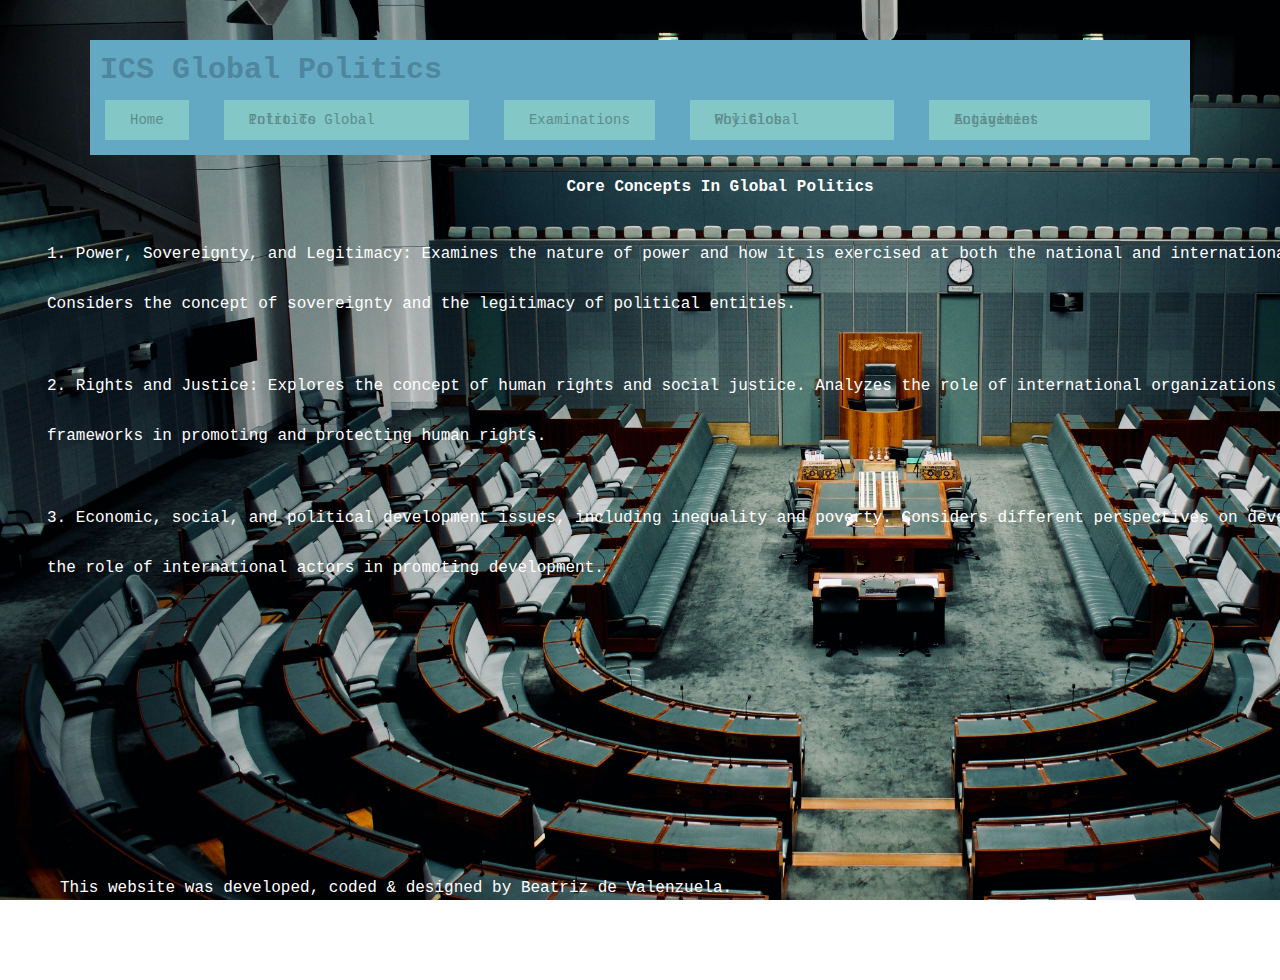
<file: GlopoP2-1.html>
<!DOCTYPE html>
<html lang="english">
	<head>	
		<meta charset="UTF-8">
    <meta name="viewport" content="width=device-width, initial-scale=1.0">
    <title>ICS Global Politics</title>
    <link rel="stylesheet" type="text/css" href="GlopoP2-1.css">
	</head>
	
	<header>
		<h1>ICS Global Politics</h1>
		<nav>			
						<ul>
					<li><a href="index.html">Home</a>
					</li>
						</ul>	


						<ul>
					<li><a href="GlopoP2-1.html">Intro To Global Politics</a>
						<ul> 
							<li><a href="GlopoP2-1.html">Core Concepts</a></li>
							<li><a href="GlopoP2-2.html">Core Case Studies</a></li>
							<li><a href="GlopoP2-3.html">Theories</a></li>
						</ul>
					</li>

					<li><a href="GlopoP3-1.html">Examinations</a>
						<ul>
							<li><a href="GlopoP3-1.html">Paper 1</a></li> 
							<li><a href="GlopoP3-2.html">Paper 2</a></li>
							<li><a href="GlopoP3-3.html">Paper 3</a></li>
						</ul>
					</li>

					<li><a href="GlopoP4-1.html">Why Global Politics</a>
						<ul>
							<li><a href="GlopoP4-1.html">Skills Developed</a></li>
							<li><a href="GlopoP4-2.html">Our Mission</a></li>
						</ul>
					</li>

					<li><a href="GlopoP5-1.html">Engagement Activities</a>
					</li>
			</nav>
	</header>


   <table width= "1350" height= "450">

    <thead>
        <tr>
            <th colspan="3">Core Concepts In Global Politics</th>
        </tr>
    </thead>
    <tbody>
    	<tr>
           <td colspan="3">1. Power, Sovereignty, and Legitimacy: Examines the nature of power and how it is exercised at both the national and international levels. Considers the concept of sovereignty and the legitimacy of political entities.</td>
        </tr>
    	<tr>
            <td>2. Rights and Justice: Explores the concept of human rights and social justice. Analyzes the role of international organizations and legal frameworks in promoting and protecting human rights.</td>
        </tr>
    	<tr>
         	<td>3. Economic, social, and political development issues, including inequality and poverty. Considers different perspectives on development and the role of international actors in promoting development.</td>
        </tr>
    </tbody>
	</table>


<body>

   <footer class="site-footer">
        <p>This website was developed, coded & designed by Beatriz de Valenzuela.</p>
        <p>&copy; Copyright Notice</p>
   </footer>

</body>

</html>
</file>
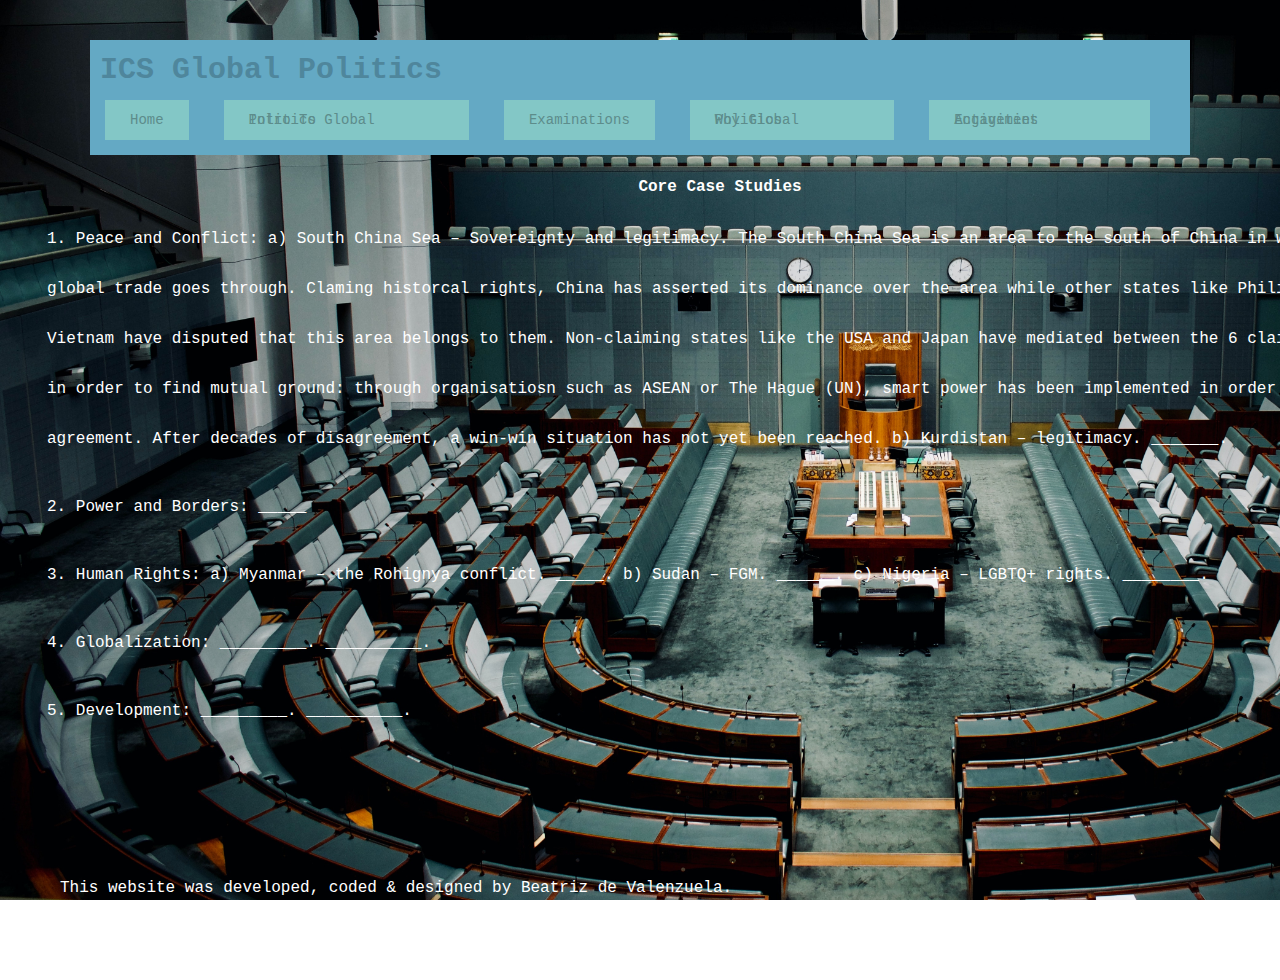
<file: GlopoP2-2.html>
<!DOCTYPE html>
<html lang="english">
	<head>	
		<meta charset="UTF-8">
    <meta name="viewport" content="width=device-width, initial-scale=1.0">
    <title>ICS Global Politics</title>
    <link rel="stylesheet" type="text/css" href="GlopoP2-2.css">
	</head>
	
	<body>
	<header>
		<h1>ICS Global Politics</h1>
		<nav>			
						<ul>
					<li><a href="index.html">Home</a>
					</li>
						</ul>	


						<ul>
					<li><a href="GlopoP2-1.html">Intro To Global Politics</a>
						<ul> 
							<li><a href="GlopoP2-1.html">Core Concepts</a></li>
							<li><a href="GlopoP2-2.html">Core Case Studies</a></li>
							<li><a href="GlopoP2-3.html">Theories</a></li>
						</ul>
					</li>

					<li><a href="GlopoP3-1.html">Examinations</a>
						<ul>
							<li><a href="GlopoP3-1.html">Paper 1</a></li> 
							<li><a href="GlopoP3-2.html">Paper 2</a></li>
							<li><a href="GlopoP3-3.html">Paper 3</a></li>
						</ul>
					</li>

					<li><a href="GlopoP4-1.html">Why Global Politics</a>
						<ul>
							<li><a href="GlopoP4-1.html">Skills Developed</a></li>
							<li><a href="GlopoP4-2.html">Our Mission</a></li>
						</ul>
					</li>

					<li><a href="GlopoP5-1.html">Engagement Activities</a>
					</li>
			</nav>
	</header>
</body>

   <table width= "1350" height= "450">
    <thead>
        <tr>
            <th colspan="3">Core Case Studies</th>
        </tr>
    </thead>
    <tbody>
        <tr>
            <td colspan="3">1. Peace and Conflict: a) South China Sea – Sovereignty and legitimacy. The South China Sea is an area to the south of China in which 1/3 of global trade goes through. Claming historcal rights, China has asserted its dominance over the area while other states like Philipines and Vietnam have disputed that this area belongs to them. Non-claiming states like the USA and Japan have mediated between the 6 claiming states in order to find mutual ground: through organisatiosn such as ASEAN or The Hague (UN), smart power has been implemented in order to find an agreement. After decades of disagreement, a win-win situation has not yet been reached. b) Kurdistan – legitimacy. _______.</td>
        </tr>
        <tr>
         	<td></td>
        </tr>
        <tr>
         	<td></td>
        </tr>
         	<td></td>
        </tr>
        <tr>
         	<td></td>
        </tr>
                <tr>
         	<td></td>
        </tr>
        <tr>
         	<td></td>
        </tr>
         	<td></td>
        </tr>
        <tr>
         	<td></td>
        </tr>
        <tr>
            <td>2. Power and Borders: _____</td>
        </tr>
        <tr>
         	<td></td>
        </tr>
        <tr>
         	<td></td>
        </tr>
         	<td></td>
        </tr>
        <tr>
         	<td></td>
        </tr>
                <tr>
         	<td></td>
        </tr>
        <tr>
         	<td></td>
        </tr>
         	<td></td>
        </tr>
        <tr>
         	<td></td>
        </tr>
        <tr>
            <td>3. Human Rights: a) Myanmar – the Rohignya conflict. _____. b) Sudan – FGM. ______. c) Nigeria – LGBTQ+ rights. ________. </td>
        </tr>
        <tr>
         	<td></td>
        </tr>
        <tr>
         	<td></td>
        </tr>
         	<td></td>
        </tr>
        <tr>
         	<td></td>
        </tr>
                <tr>
         	<td></td>
        </tr>
        <tr>
         	<td></td>
        </tr>
         	<td></td>
        </tr>
        <tr>
         	<td></td>
        </tr>
        <tr>
            <td>4. Globalization: _________. __________.</td>
        </tr>
        <tr>
         	<td></td>
        </tr>
        <tr>
         	<td></td>
        </tr>
         	<td></td>
        </tr>
        <tr>
         	<td></td>
        </tr>
                <tr>
         	<td></td>
        </tr>
        <tr>
         	<td></td>
        </tr>
         	<td></td>
        </tr>
        <tr>
         	<td></td>
        </tr>
        <tr>
            <td>5. Development: _________. __________.</td>
        </tr>
    </tbody>
</table>


<body>

	<footer class="site-footer">
        <p>This website was developed, coded & designed by Beatriz de Valenzuela.</p>
        <p>&copy; Copyright Notice</p>
   </footer>

</body>

</html>
</file>
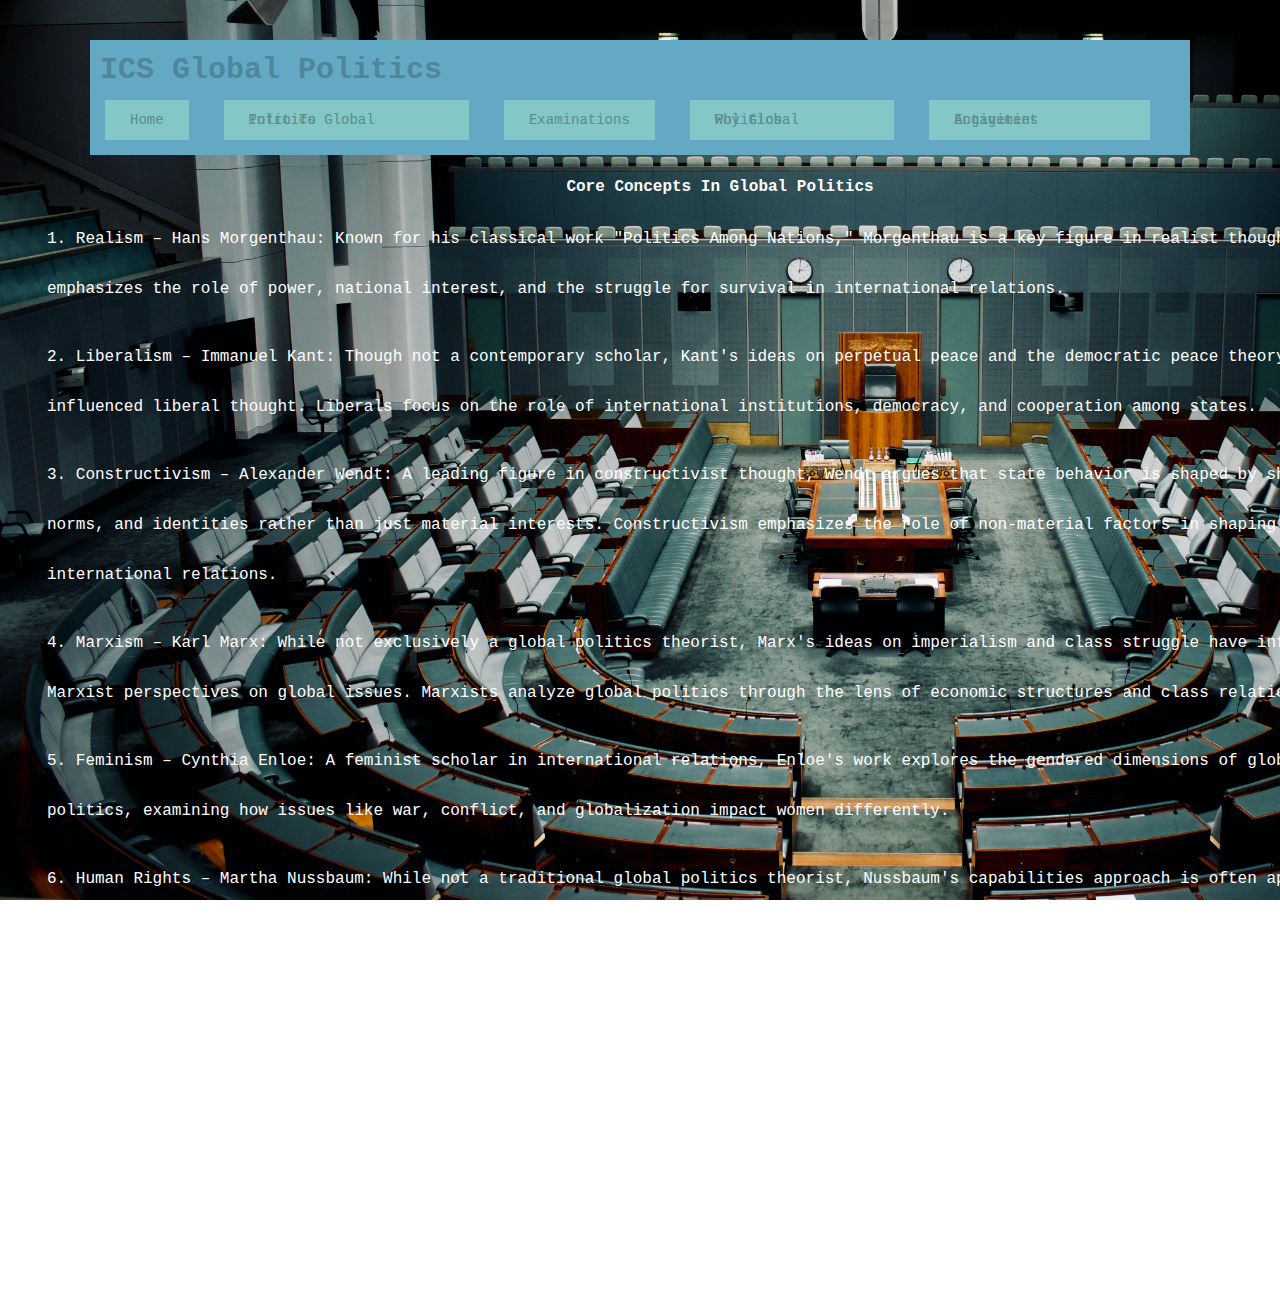
<file: GlopoP2-3.html>
<!DOCTYPE html>
<html lang="english">
	<head>	
		<meta charset="UTF-8">
    <meta name="viewport" content="width=device-width, initial-scale=1.0">
    <title>ICS Global Politics</title>
    <link rel="stylesheet" type="text/css" href="GlopoP2-3.css">
	</head>
	
	<body>
	<header>
		<h1>ICS Global Politics</h1>
		<nav>			
						<ul>
					<li><a href="index.html">Home</a>
					</li>
						</ul>	


						<ul>
					<li><a href="GlopoP2-1.html">Intro To Global Politics</a>
						<ul> 
							<li><a href="GlopoP2-1.html">Core Concepts</a></li>
							<li><a href="GlopoP2-2.html">Core Case Studies</a></li>
							<li><a href="GlopoP2-3.html">Theories</a></li>
						</ul>
					</li>

					<li><a href="GlopoP3-1.html">Examinations</a>
						<ul>
							<li><a href="GlopoP3-1.html">Paper 1</a></li> 
							<li><a href="GlopoP3-2.html">Paper 2</a></li>
							<li><a href="GlopoP3-3.html">Paper 3</a></li>
						</ul>
					</li>

					<li><a href="GlopoP4-1.html">Why Global Politics</a>
						<ul>
							<li><a href="GlopoP4-1.html">Skills Developed</a></li>
							<li><a href="GlopoP4-2.html">Our Mission</a></li>
						</ul>
					</li>

					<li><a href="GlopoP5-1.html">Engagement Activities</a>
					</li>
			</nav>
	</header>
</body>

   <table width= "1350" height= "450">

    <thead>
        <tr>
            <th colspan="3">Core Concepts In Global Politics</th>
        </tr>
    </thead>
    <tbody>
    	<tr>
           <td colspan="3">1. Realism – Hans Morgenthau: Known for his classical work "Politics Among Nations," Morgenthau is a key figure in realist thought. Realism emphasizes the role of power, national interest, and the struggle for survival in international relations.</td>
        </tr>
        <tr>
         	<td></td>
        </tr>
        <tr>
         	<td></td>
        </tr>
         	<td></td>
        </tr>
        <tr>
         	<td></td>
        </tr>
                <tr>
         	<td></td>
        </tr>
        <tr>
         	<td></td>
        </tr>
         	<td></td>
        </tr>
        <tr>
         	<td></td>
        </tr>
    	<tr>
            <td>2. Liberalism – Immanuel Kant: Though not a contemporary scholar, Kant's ideas on perpetual peace and the democratic peace theory have influenced liberal thought. Liberals focus on the role of international institutions, democracy, and cooperation among states.</td>
        </tr>
        <tr>
         	<td></td>
        </tr>
        <tr>
         	<td></td>
        </tr>
         	<td></td>
        </tr>
        <tr>
         	<td></td>
        </tr>
                <tr>
         	<td></td>
        </tr>
        <tr>
         	<td></td>
        </tr>
         	<td></td>
        </tr>
        <tr>
         	<td></td>
        </tr>
    	<tr>
            <td>3. Constructivism – Alexander Wendt: A leading figure in constructivist thought, Wendt argues that state behavior is shaped by shared ideas, norms, and identities rather than just material interests. Constructivism emphasizes the role of non-material factors in shaping international relations.</td>
        </tr>
        <tr>
         	<td></td>
        </tr>
        <tr>
         	<td></td>
        </tr>
         	<td></td>
        </tr>
        <tr>
         	<td></td>
        </tr>
                <tr>
         	<td></td>
        </tr>
        <tr>
         	<td></td>
        </tr>
         	<td></td>
        </tr>
        <tr>
         	<td></td>
        </tr>
        <tr>
           <td>4. Marxism – Karl Marx: While not exclusively a global politics theorist, Marx's ideas on imperialism and class struggle have influenced Marxist perspectives on global issues. Marxists analyze global politics through the lens of economic structures and class relations.</td>
        </tr>
        <tr>
         	<td></td>
        </tr>
        <tr>
         	<td></td>
        </tr>
         	<td></td>
        </tr>
        <tr>
         	<td></td>
        </tr>
                <tr>
         	<td></td>
        </tr>
        <tr>
         	<td></td>
        </tr>
         	<td></td>
        </tr>
        <tr>
         	<td></td>
        </tr>
    	<tr>
            <td>5. Feminism – Cynthia Enloe: A feminist scholar in international relations, Enloe's work explores the gendered dimensions of global politics, examining how issues like war, conflict, and globalization impact women differently.</td>
        </tr>
        <tr>
         	<td></td>
        </tr>
        <tr>
         	<td></td>
        </tr>
         	<td></td>
        </tr>
        <tr>
         	<td></td>
        </tr>
                <tr>
         	<td></td>
        </tr>
        <tr>
         	<td></td>
        </tr>
         	<td></td>
        </tr>
        <tr>
         	<td></td>
        </tr>
    	<tr>
            <td>6. Human Rights – Martha Nussbaum: While not a traditional global politics theorist, Nussbaum's capabilities approach is often applied to human rights discussions, emphasizing the importance of providing individuals with the capabilities necessary for a dignified life.</td>
        </tr>
        <tr>
         	<td></td>
        </tr>
        <tr>
         	<td></td>
        </tr>
         	<td></td>
        </tr>
        <tr>
         	<td></td>
        </tr>
                <tr>
         	<td></td>
        </tr>
        <tr>
         	<td></td>
        </tr>
         	<td></td>
        </tr>
        <tr>
         	<td></td>
        </tr>
    	<tr>
            <td>7. Post-Colonialism – Edward Said: Although primarily associated with literary theory, Said's work on Orientalism has influenced post-colonial perspectives in global politics, highlighting the impact of colonial history on contemporary international relations.</td>
    	</tr>
		<tr>
         	<td></td>
        </tr>
        <tr>
         	<td></td>
        </tr>
         	<td></td>
        </tr>
        <tr>
         	<td></td>
        </tr>
                <tr>
         	<td></td>
        </tr>
        <tr>
         	<td></td>
        </tr>
         	<td></td>
        </tr>
        <tr>
         	<td></td>
        </tr>
        <tr>
            <td>8. Global Governance – Robert Keohane and Joseph Nye: Known for their work on neoliberal institutionalism, Keohane and Nye have contributed to the study of global governance, emphasizing the role of international institutions and regimes in managing global affairs.</td>
        </tr>
    </tbody>
	</table>


<body>

<footer class="site-footer">
        <p>This website was developed, coded & designed by Beatriz de Valenzuela.</p>
        <p>&copy; Copyright Notice</p>
   </footer>

</body>

</html>
</file>
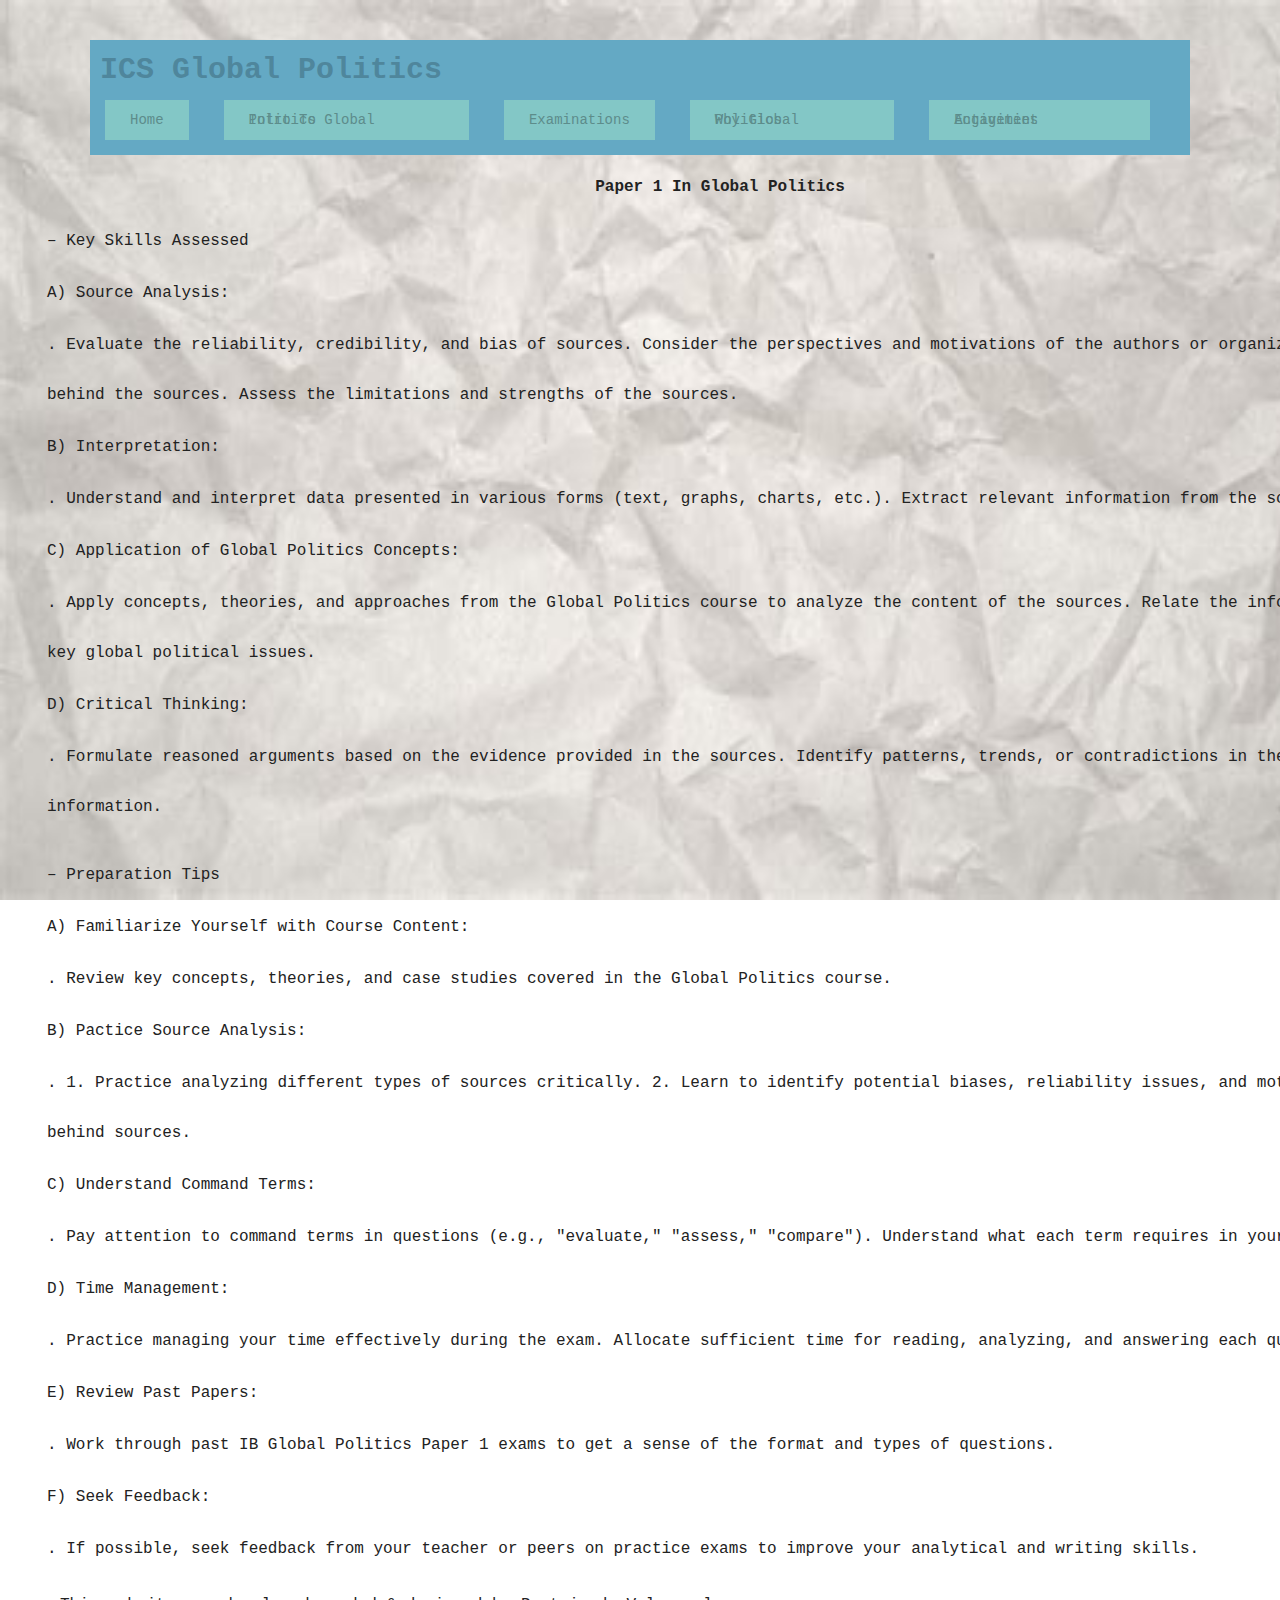
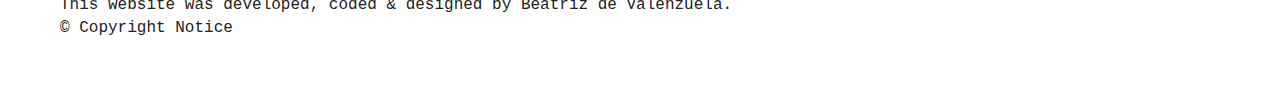
<file: GlopoP3-1.html>
<!DOCTYPE html>
<html lang="english">
	<head>	
		<meta charset="UTF-8">
    <meta name="viewport" content="width=device-width, initial-scale=1.0">
    <title>ICS Global Politics</title>
    <link rel="stylesheet" type="text/css" href="GlopoP3-1.css">
	</head>
	
	<body>
	<header>
		<h1>ICS Global Politics</h1>
		<nav>			
						<ul>
					<li><a href="index.html">Home</a>
					</li>
						</ul>	


						<ul>
					<li><a href="GlopoP2-1.html">Intro To Global Politics</a>
						<ul> 
							<li><a href="GlopoP2-1.html">Core Concepts</a></li>
							<li><a href="GlopoP2-2.html">Core Case Studies</a></li>
							<li><a href="GlopoP2-3.html">Theories</a></li>
						</ul>
					</li>

					<li><a href="GlopoP3-1.html">Examinations</a>
						<ul>
							<li><a href="GlopoP3-1.html">Paper 1</a></li> 
							<li><a href="GlopoP3-2.html">Paper 2</a></li>
							<li><a href="GlopoP3-3.html">Paper 3</a></li>
						</ul>
					</li>

					<li><a href="GlopoP4-1.html">Why Global Politics</a>
						<ul>
							<li><a href="GlopoP4-1.html">Skills Developed</a></li>
							<li><a href="GlopoP4-2.html">Our Mission</a></li>
						</ul>
					</li>

					<li><a href="GlopoP5-1.html">Engagement Activities</a>
					</li>
			</nav>
	</header>
</body>


   <table width= "1350" height= "450">

    <thead>
        <tr>
            <th colspan="3">Paper 1 In Global Politics</th>
        </tr>
    </thead>
    <tbody>
    	<tr>
           <td colspan="3"></td>
        </tr>
    	<tr>
            <td>– Key Skills Assessed</td>
        </tr>
    	<tr>
         	<td>A) Source Analysis:</td>
        </tr>
		<tr>
         	<td>.	Evaluate the reliability, credibility, and bias of sources. Consider the perspectives and motivations of the authors or organizations behind the sources. Assess the limitations and strengths of the sources.</td>
        </tr>
		<tr>
         	<td>B) Interpretation:</td>
        </tr>
    	<tr>
         	<td>.	Understand and interpret data presented in various forms (text, graphs, charts, etc.). Extract relevant information from the sources.</td>
        </tr>
		<tr>
         	<td>C) Application of Global Politics Concepts:</td>
        </tr>
		<tr>
         	<td>.	Apply concepts, theories, and approaches from the Global Politics course to analyze the content of the sources. Relate the information to key global political issues.</td>
        </tr>
        <tr>
         	<td>D) Critical Thinking:</td>
        </tr>
		<tr>
         	<td>.	Formulate reasoned arguments based on the evidence provided in the sources. Identify patterns, trends, or contradictions in the information.</td>
        </tr>
        <tr>
         	<td></td>
        </tr>
        <tr>
         	<td></td>
        </tr>
         	<td></td>
        </tr>
        <tr>
         	<td></td>
        </tr>
                <tr>
         	<td></td>
        </tr>
        <tr>
         	<td></td>
        </tr>
         	<td></td>
        </tr>
        <tr>
         	<td></td>
        </tr>
		<tr>
         	<td>– Preparation Tips</td>
        </tr>
    	<tr>
         	<td>A) Familiarize Yourself with Course Content:</td>
        </tr>
		<tr>
         	<td>.	Review key concepts, theories, and case studies covered in the Global Politics course.</td>
        </tr>
		<tr>
         	<td>B) Pactice Source Analysis:</td>
        </tr>
    	<tr>
         	<td>.	1. Practice analyzing different types of sources critically. 2. Learn to identify potential biases, reliability issues, and motivations behind sources.</td>
        </tr>
		<tr>
         	<td>C) Understand Command Terms:</td>
        </tr>
		<tr>
         	<td>.	Pay attention to command terms in questions (e.g., "evaluate," "assess," "compare"). Understand what each term requires in your response.</td>
        </tr>
		<tr>
         	<td>D) Time Management:</td>
        </tr>
		<tr>
         	<td>. 	Practice managing your time effectively during the exam. Allocate sufficient time for reading, analyzing, and answering each question.</td>
        </tr>
		<tr>
         	<td>E) Review Past Papers:</td>
        </tr>
		<tr>
         	<td>. 	Work through past IB Global Politics Paper 1 exams to get a sense of the format and types of questions.</td>
        </tr>
		<tr>
         	<td>F) Seek Feedback:</td>
        </tr>
		<tr>
         	<td>. 	If possible, seek feedback from your teacher or peers on practice exams to improve your analytical and writing skills.</td>
        </tr>
    </tbody>
	</table>


<body>

   <footer class="site-footer">
        <p>This website was developed, coded & designed by Beatriz de Valenzuela.</p>
        <p>&copy; Copyright Notice</p>
   </footer>

</body>

</html>
</file>
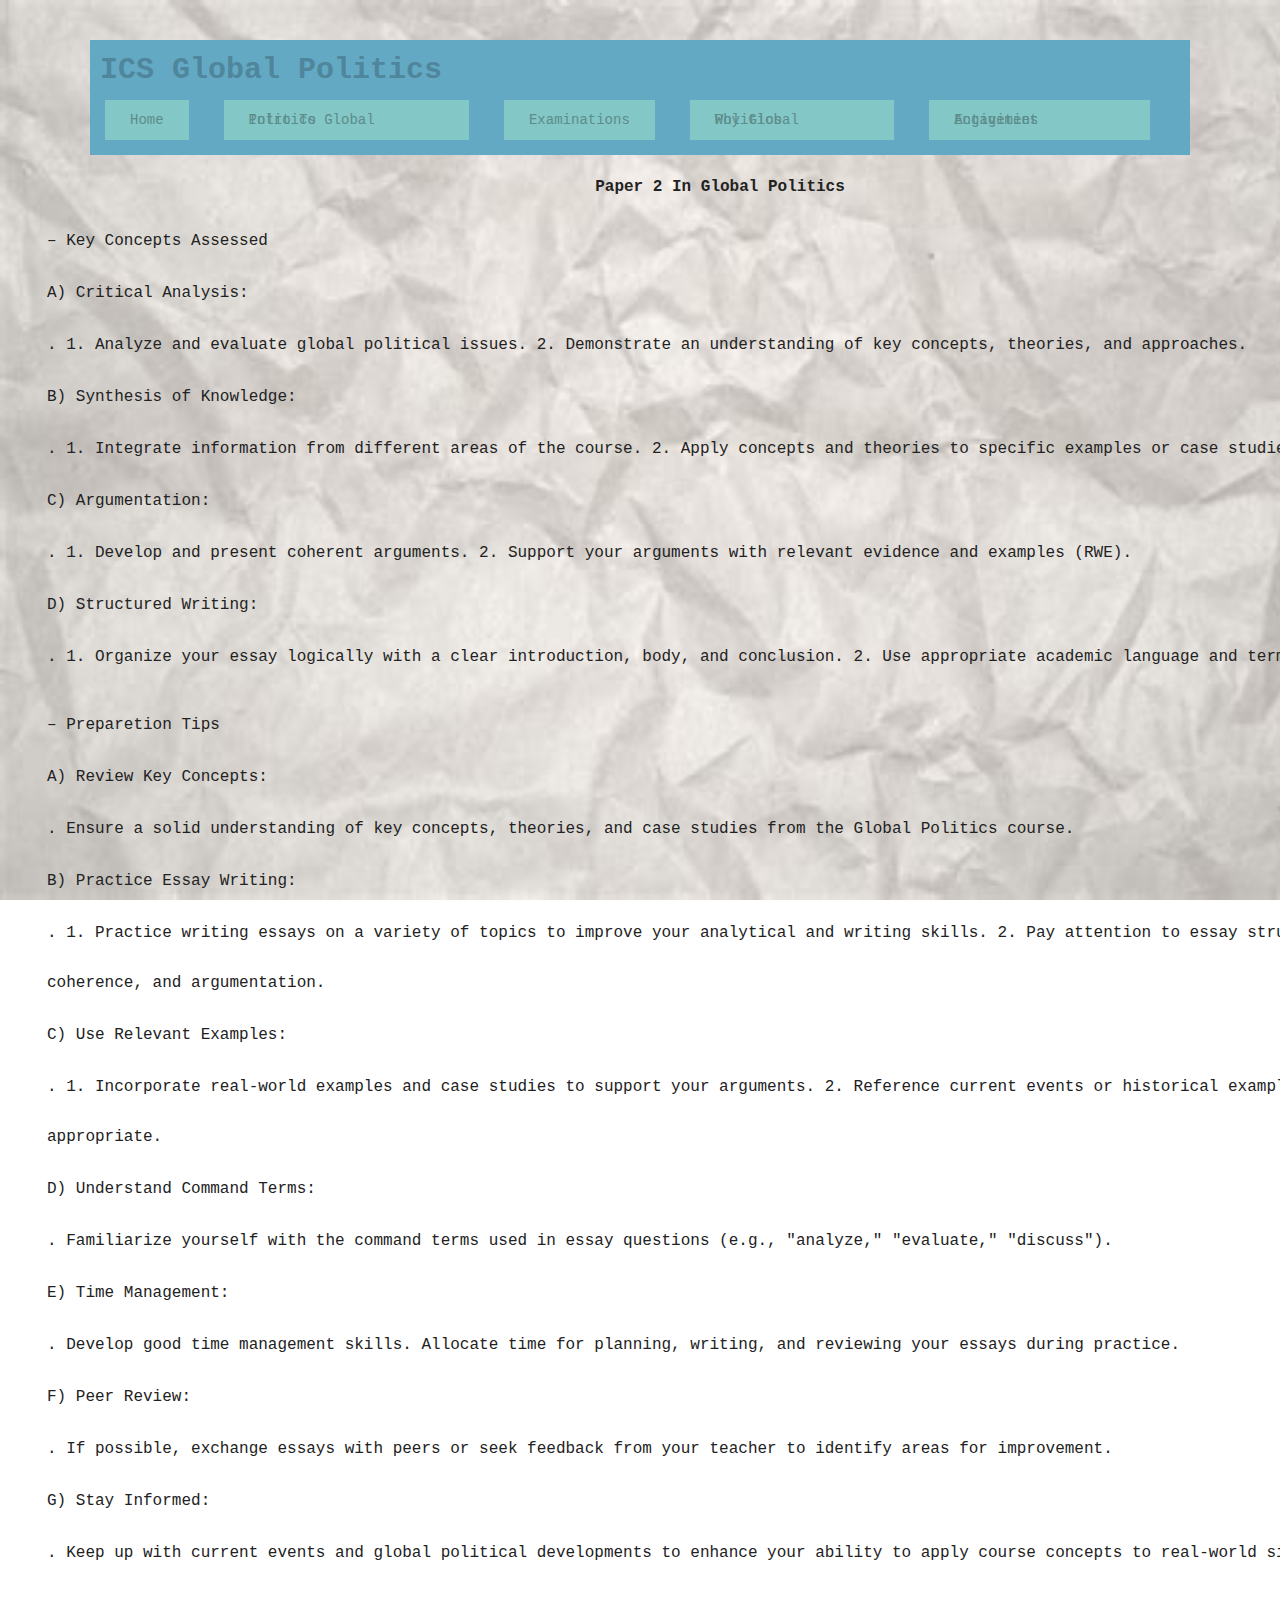
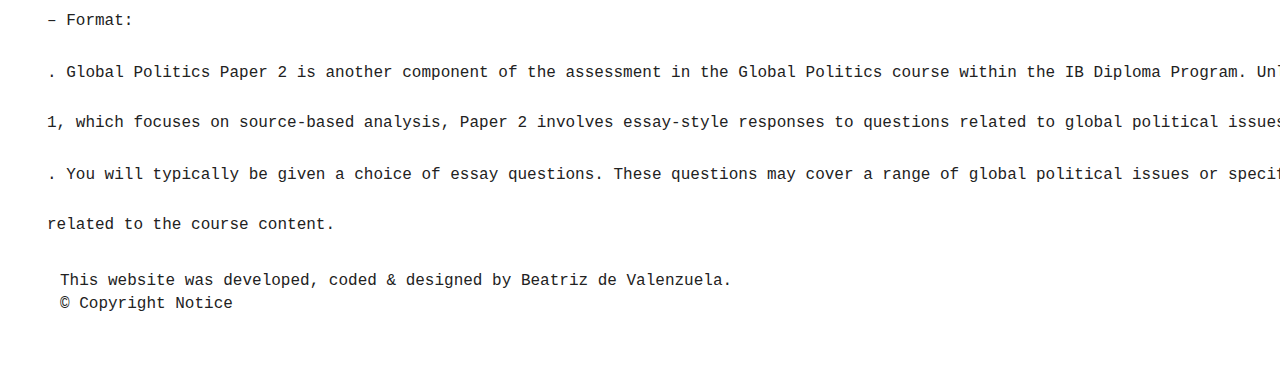
<file: GlopoP3-2.html>
<!DOCTYPE html>
<html lang="english">
	<head>	
		<meta charset="UTF-8">
    <meta name="viewport" content="width=device-width, initial-scale=1.0">
    <title>ICS Global Politics</title>
    <link rel="stylesheet" type="text/css" href="GlopoP3-2.css">
	</head>
	
	<body>
	<header>
		<h1>ICS Global Politics</h1>
		<nav>			
						<ul>
					<li><a href="index.html">Home</a>
					</li>
						</ul>	


						<ul>
					<li><a href="GlopoP2-1.html">Intro To Global Politics</a>
						<ul> 
							<li><a href="GlopoP2-1.html">Core Concepts</a></li>
							<li><a href="GlopoP2-2.html">Core Case Studies</a></li>
							<li><a href="GlopoP2-3.html">Theories</a></li>
						</ul>
					</li>

					<li><a href="GlopoP3-1.html">Examinations</a>
						<ul>
							<li><a href="GlopoP3-1.html">Paper 1</a></li> 
							<li><a href="GlopoP3-2.html">Paper 2</a></li>
							<li><a href="GlopoP3-3.html">Paper 3</a></li>
						</ul>
					</li>

					<li><a href="GlopoP4-1.html">Why Global Politics</a>
						<ul>
							<li><a href="GlopoP4-1.html">Skills Developed</a></li>
							<li><a href="GlopoP4-2.html">Our Mission</a></li>
						</ul>
					</li>

					<li><a href="GlopoP5-1.html">Engagement Activities</a>
					</li>
			</nav>
	</header>
</body>


   <table width= "1350" height= "450">

    <thead>
        <tr>
            <th colspan="3">Paper 2 In Global Politics</th>
        </tr>
    </thead>
    <tbody>
    	<tr>
           <td colspan="3"></td>
        </tr>
    	<tr>
            <td>– Key Concepts Assessed</td>
        </tr>
		<tr>
         	<td>A) Critical Analysis:</td>
        </tr>
		<tr>
         	<td>. 	1. Analyze and evaluate global political issues. 2. Demonstrate an understanding of key concepts, theories, and approaches.</td>
        </tr>
		<tr>
         	<td>B) Synthesis of Knowledge:</td>
        </tr>
		<tr>
         	<td>. 	1. Integrate information from different areas of the course. 2. Apply concepts and theories to specific examples or case studies.</td>
        </tr>
		<tr>
         	<td>C) Argumentation:</td>
        </tr>
		<tr>
         	<td>. 	1. Develop and present coherent arguments. 2. Support your arguments with relevant evidence and examples (RWE).</td>
        </tr>
		<tr>
         	<td>D) Structured Writing:</td>
        </tr>
		<tr>
         	<td>. 	1. Organize your essay logically with a clear introduction, body, and conclusion. 2. Use appropriate academic language and terminology.</td>
        </tr>
                <tr>
         	<td></td>
        </tr>
        <tr>
         	<td></td>
        </tr>
         	<td></td>
        </tr>
        <tr>
         	<td></td>
        </tr>
                <tr>
         	<td></td>
        </tr>
        <tr>
         	<td></td>
        </tr>
         	<td></td>
        </tr>
        <tr>
         	<td></td>
        </tr>
		<tr>
         	<td>– Preparetion Tips</td>
        </tr>
		<tr>
         	<td>A) Review Key Concepts:</td>
        </tr>
		<tr>
         	<td>. 	Ensure a solid understanding of key concepts, theories, and case studies from the Global Politics course.</td>
        </tr>
		<tr>
         	<td>B) Practice Essay Writing:</td>
        </tr>
		<tr>
         	<td>. 	1. Practice writing essays on a variety of topics to improve your analytical and writing skills. 2. Pay attention to essay structure, coherence, and argumentation.</td>
        </tr>
		<tr>
         	<td>C) Use Relevant Examples:</td>
        </tr>
		<tr>
         	<td>. 	1. Incorporate real-world examples and case studies to support your arguments. 2. Reference current events or historical examples when appropriate.</td>
        </tr>
		<tr>
         	<td>D) Understand Command Terms:</td>
        </tr>
		<tr>
         	<td>. 	Familiarize yourself with the command terms used in essay questions (e.g., "analyze," "evaluate," "discuss").</td>
        </tr>
		<tr>
         	<td>E) Time Management:</td>
        </tr>
		<tr>
         	<td>. 	Develop good time management skills. Allocate time for planning, writing, and reviewing your essays during practice.</td>
        </tr>
		<tr>
         	<td>F) Peer Review:</td>
        </tr>
		<tr>
         	<td>. 	If possible, exchange essays with peers or seek feedback from your teacher to identify areas for improvement.</td>
        </tr>
		<tr>
         	<td>G) Stay Informed:</td>
        </tr>
		<tr>
         	<td>. 	Keep up with current events and global political developments to enhance your ability to apply course concepts to real-world situations.</td>
        </tr>
                <tr>
         	<td></td>
        </tr>
        <tr>
         	<td></td>
        </tr>
         	<td></td>
        </tr>
        <tr>
         	<td></td>
        </tr>
                <tr>
         	<td></td>
        </tr>
        <tr>
         	<td></td>
        </tr>
         	<td></td>
        </tr>
        <tr>
         	<td></td>
        </tr>
        <tr>
        	<td>– Format:</td>
        </tr>
		<tr>
         	<td>.	 Global Politics Paper 2 is another component of the assessment in the Global Politics course within the IB Diploma Program. Unlike Paper 1, which focuses on source-based analysis, Paper 2 involves essay-style responses to questions related to global political issues.</td>
        </tr>
		<tr>
         	<td>. 	You will typically be given a choice of essay questions. These questions may cover a range of global political issues or specific topics related to the course content.</td>
        </tr>
    </tbody>
	</table>


<body>

   <footer class="site-footer">
        <p>This website was developed, coded & designed by Beatriz de Valenzuela.</p>
        <p>&copy; Copyright Notice</p>
   </footer>

</body>

</html>
</file>
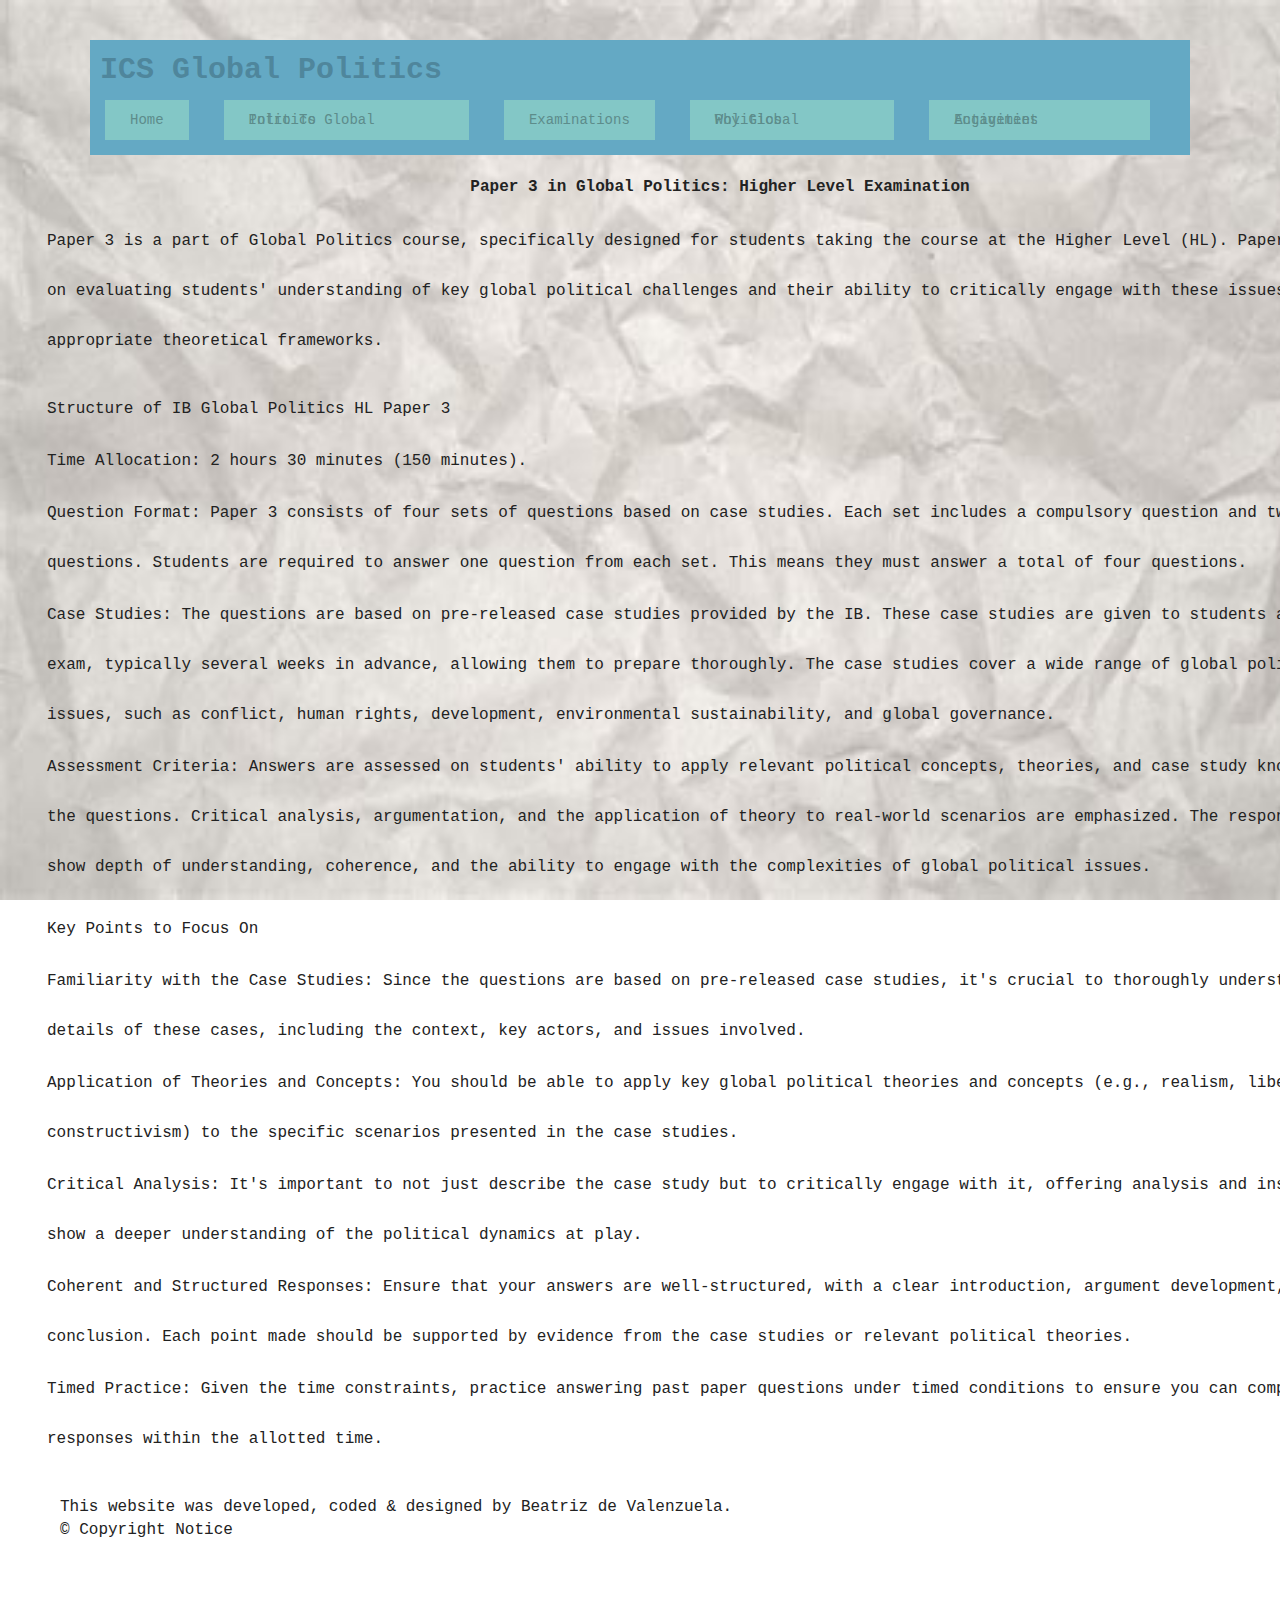
<file: GlopoP3-3.html>
<!DOCTYPE html>
<html lang="english">
	<head>	
		<meta charset="UTF-8">
    <meta name="viewport" content="width=device-width, initial-scale=1.0">
    <title>ICS Global Politics</title>
    <link rel="stylesheet" type="text/css" href="GlopoP3-3.css">
	</head>
	
	<body>
	<header>
		<h1>ICS Global Politics</h1>
		<nav>			
						<ul>
					<li><a href="index.html">Home</a>
					</li>
						</ul>	


						<ul>
					<li><a href="GlopoP2-1.html">Intro To Global Politics</a>
						<ul> 
							<li><a href="GlopoP2-1.html">Core Concepts</a></li>
							<li><a href="GlopoP2-2.html">Core Case Studies</a></li>
							<li><a href="GlopoP2-3.html">Theories</a></li>
						</ul>
					</li>

					<li><a href="GlopoP3-1.html">Examinations</a>
						<ul>
							<li><a href="GlopoP3-1.html">Paper 1</a></li> 
							<li><a href="GlopoP3-2.html">Paper 2</a></li>
							<li><a href="GlopoP3-3.html">Paper 3</a></li>
						</ul>
					</li>

					<li><a href="GlopoP4-1.html">Why Global Politics</a>
						<ul>
							<li><a href="GlopoP4-1.html">Skills Developed</a></li>
							<li><a href="GlopoP4-2.html">Our Mission</a></li>
						</ul>
					</li>

					<li><a href="GlopoP5-1.html">Engagement Activities</a>
					</li>
			</nav>
	</header>
</body>


   <table width= "1350" height= "450">

    <thead>
        <tr>
            <th colspan="3">Paper 3 in Global Politics: Higher Level Examination</th>
        </tr>
    </thead>
    <tbody>
    	<tr>
           <td colspan="3"></td>
        </tr>
        <tr>
         	<td>Paper 3 is a part of Global Politics course, specifically designed for students taking the course at the Higher Level (HL). Paper 3 focuses on evaluating students' understanding of key global political challenges and their ability to critically engage with these issues using appropriate theoretical frameworks.</td>
        </tr>        
        <tr>
         	<td></td>
        </tr>
        <tr>
         	<td></td>
        </tr>
         	<td></td>
        </tr>
        <tr>
         	<td></td>
        </tr>
                <tr>
         	<td></td>
        </tr>
        <tr>
         	<td></td>
        </tr>
         	<td></td>
        </tr>
        <tr>
         	<td></td>
        </tr>
		<tr>
         	<td>Structure of IB Global Politics HL Paper 3</td>
        </tr>
         	<td>Time Allocation: 2 hours 30 minutes (150 minutes).</td>
        </tr>
                <tr>
         	<td> Question Format: Paper 3 consists of four sets of questions based on case studies. Each set includes a compulsory question and two other questions. Students are required to answer one question from each set. This means they must answer a total of four questions.</td>
        </tr>
        <tr>
         	<td>Case Studies: The questions are based on pre-released case studies provided by the IB. These case studies are given to students ahead of the exam, typically several weeks in advance, allowing them to prepare thoroughly. The case studies cover a wide range of global political issues, such as conflict, human rights, development, environmental sustainability, and global governance.</td>
        </tr>
         	<td>Assessment Criteria: Answers are assessed on students' ability to apply relevant political concepts, theories, and case study knowledge to the questions. Critical analysis, argumentation, and the application of theory to real-world scenarios are emphasized. The responses should show depth of understanding, coherence, and the ability to engage with the complexities of global political issues.</td>
        </tr>
        <tr>
         	<td></td>
        </tr>
                <tr>
         	<td></td>
        </tr>
        <tr>
         	<td></td>
        </tr>
         	<td></td>
        </tr>
        <tr>
         	<td></td>
        </tr>
        <tr>
         	<td>Key Points to Focus On</td>
        </tr>
         	<td>Familiarity with the Case Studies: Since the questions are based on pre-released case studies, it's crucial to thoroughly understand the details of these cases, including the context, key actors, and issues involved.</td>
        </tr>
         <tr>
         	<td>Application of Theories and Concepts: You should be able to apply key global political theories and concepts (e.g., realism, liberalism, constructivism) to the specific scenarios presented in the case studies.</td>
        </tr>
        <tr>
         	<td>Critical Analysis: It's important to not just describe the case study but to critically engage with it, offering analysis and insights that show a deeper understanding of the political dynamics at play.</td>
        </tr>
        <tr>
         	<td>Coherent and Structured Responses: Ensure that your answers are well-structured, with a clear introduction, argument development, and conclusion. Each point made should be supported by evidence from the case studies or relevant political theories.</td>
        </tr>
         	<td>Timed Practice: Given the time constraints, practice answering past paper questions under timed conditions to ensure you can complete your responses within the allotted time.</td>
        </tr>
        <tr>
         	<td></td>
        </tr>
                <tr>
         	<td></td>
        </tr>
                <tr>
         	<td></td>
        </tr>
        <tr>
         	<td></td>
        </tr>
         	<td></td>
        </tr>
        <tr>
         	<td></td>
        </tr>

    </tbody>
	</table>


<body>

   <footer class="site-footer">
        <p>This website was developed, coded & designed by Beatriz de Valenzuela.</p>
        <p>&copy; Copyright Notice</p>
   </footer>

</body>

</html>
</file>
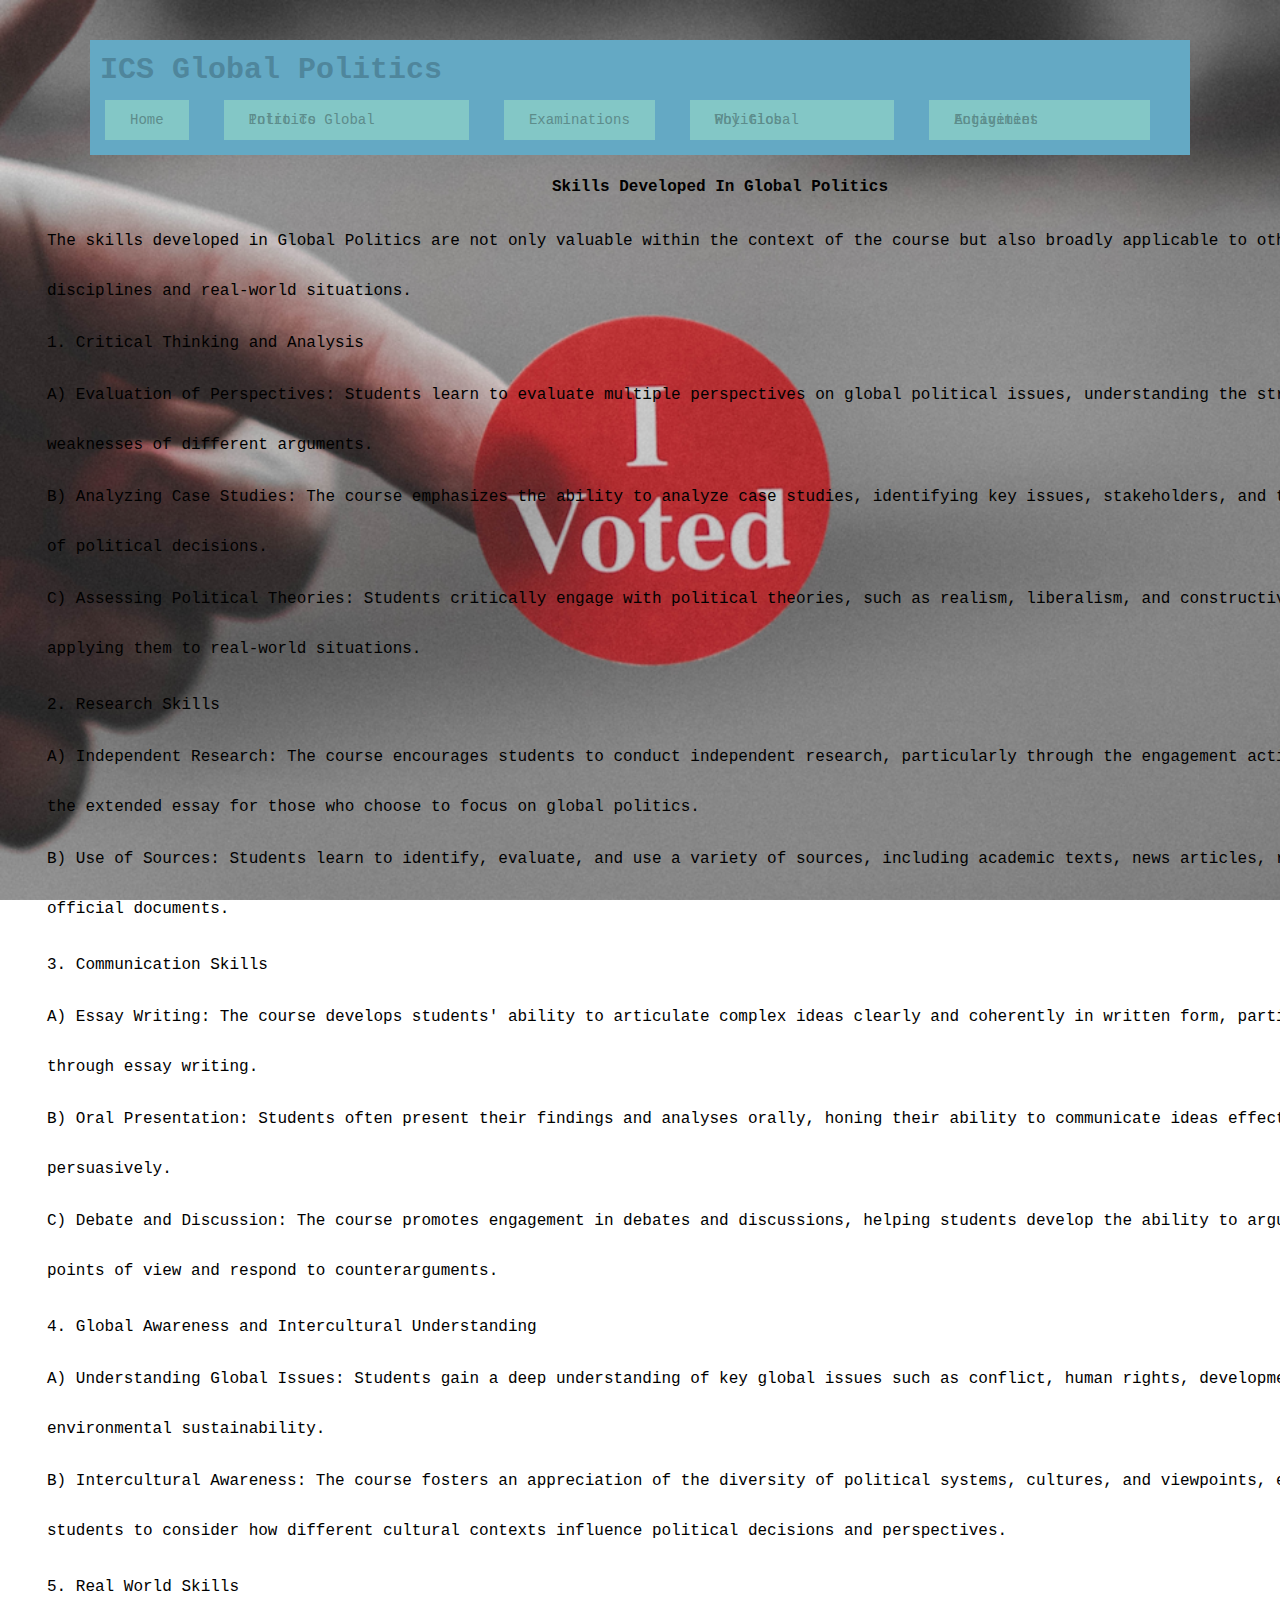
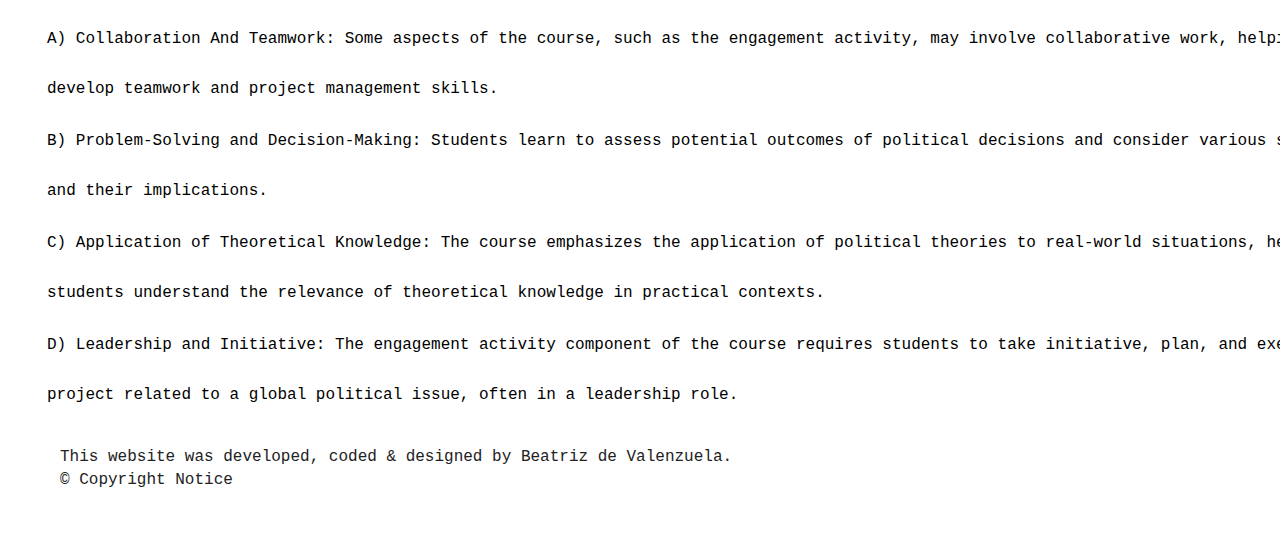
<file: GlopoP4-1.html>
<!DOCTYPE html>
<html lang="english">
	<head>	
		<meta charset="UTF-8">
    <meta name="viewport" content="width=device-width, initial-scale=1.0">
    <title>ICS Global Politics</title>
    <link rel="stylesheet" type="text/css" href="GlopoP4-1.css">
	</head>
	
	<body>
	<header>
		<h1>ICS Global Politics</h1>
		<nav>			
						<ul>
					<li><a href="index.html">Home</a>
					</li>
						</ul>	


						<ul>
					<li><a href="GlopoP2-1.html">Intro To Global Politics</a>
						<ul> 
							<li><a href="GlopoP2-1.html">Core Concepts</a></li>
							<li><a href="GlopoP2-2.html">Core Case Studies</a></li>
							<li><a href="GlopoP2-3.html">Theories</a></li>
						</ul>
					</li>

					<li><a href="GlopoP3-1.html">Examinations</a>
						<ul>
							<li><a href="GlopoP3-1.html">Paper 1</a></li> 
							<li><a href="GlopoP3-2.html">Paper 2</a></li>
							<li><a href="GlopoP3-3.html">Paper 3</a></li>
						</ul>
					</li>

					<li><a href="GlopoP4-1.html">Why Global Politics</a>
						<ul>
							<li><a href="GlopoP4-1.html">Skills Developed</a></li>
							<li><a href="GlopoP4-2.html">Our Mission</a></li>
						</ul>
					</li>

					<li><a href="GlopoP5-1.html">Engagement Activities</a>
					</li>
			</nav>
	</header>
</body>


   <table width= "1350" height= "450">

    <thead>
        <tr>
            <th colspan="3">Skills Developed In Global Politics</th>
        </tr>
    </thead>
    <tbody>
    	<tr>
           <td colspan="3"></td>
        </tr>
        <tr>
         	<td>The skills developed in Global Politics are not only valuable within the context of the course but also broadly applicable to other academic disciplines and real-world situations.</td>
        </tr>
        <tr>
         	<td>1. Critical Thinking and Analysis</td>
        </tr>
         	<td>A) Evaluation of Perspectives: Students learn to evaluate multiple perspectives on global political issues, understanding the strengths and weaknesses of different arguments.</td>
        </tr>
        <tr>
         	<td>B) Analyzing Case Studies: The course emphasizes the ability to analyze case studies, identifying key issues, stakeholders, and the impact of political decisions.</td>
        </tr>
         	<td>C) Assessing Political Theories: Students critically engage with political theories, such as realism, liberalism, and constructivism, applying them to real-world situations.</td>
        </tr>
        <tr>
         	<td></td>
        </tr>
		<tr>
         	<td></td>
        </tr>
		<tr>
         	<td>2. Research Skills</td>
        </tr>
		<tr>
         	<td>A) Independent Research: The course encourages students to conduct independent research, particularly through the engagement activity and the extended essay for those who choose to focus on global politics.</td>
        </tr>
		<tr>
         	<td>B) Use of Sources: Students learn to identify, evaluate, and use a variety of sources, including academic texts, news articles, reports, and official documents.</td>
        </tr>
		<tr>
         	<td></td>
        </tr>
		<tr>
         	<td></td>
        </tr>
		<tr>
         	<td>3. Communication Skills</td>
        </tr>
		<tr>
         	<td>A) Essay Writing: The course develops students' ability to articulate complex ideas clearly and coherently in written form, particularly through essay writing.</td>
        </tr>
		<tr>
         	<td>B) Oral Presentation: Students often present their findings and analyses orally, honing their ability to communicate ideas effectively and persuasively.</td>
        </tr>
		<tr>
         	<td>C) Debate and Discussion: The course promotes engagement in debates and discussions, helping students develop the ability to argue their points of view and respond to counterarguments.</td>
        </tr>
		<tr>
         	<td></td>
        </tr>
		<tr>
         	<td></td>
        </tr>
		<tr>
         	<td>4. Global Awareness and Intercultural Understanding</td>
        </tr>
		<tr>
         	<td>A) Understanding Global Issues: Students gain a deep understanding of key global issues such as conflict, human rights, development, and environmental sustainability.</td>
        </tr>
		<tr>
         	<td>B) Intercultural Awareness: The course fosters an appreciation of the diversity of political systems, cultures, and viewpoints, encouraging students to consider how different cultural contexts influence political decisions and perspectives.</td>
        </tr>
		<tr>
         	<td></td>
        </tr>
		<tr>
         	<td></td>
        </tr>
		<tr>
         	<td>5. Real World Skills</td>
        </tr>
		<tr>
         	<td>A) Collaboration And Teamwork: Some aspects of the course, such as the engagement activity, may involve collaborative work, helping students develop teamwork and project management skills.</td>
        </tr>
		<tr>
         	<td>B) Problem-Solving and Decision-Making: Students learn to assess potential outcomes of political decisions and consider various scenarios and their implications.</td>
        </tr>
		<tr>
         	<td>C) Application of Theoretical Knowledge: The course emphasizes the application of political theories to real-world situations, helping students understand the relevance of theoretical knowledge in practical contexts.</td>
        </tr>
		<tr>
         	<td>D) Leadership and Initiative: The engagement activity component of the course requires students to take initiative, plan, and execute a project related to a global political issue, often in a leadership role.</td>
        </tr>
		<tr>
         	<td></td>
        </tr>
		<tr>
         	<td></td>
        </tr>
		<tr>
         	<td></td>
        </tr>

    </tbody>
	</table>


<body>

   <footer class="site-footer">
        <p>This website was developed, coded & designed by Beatriz de Valenzuela.</p>
        <p>&copy; Copyright Notice</p>
   </footer>

</body>

</html>
</file>
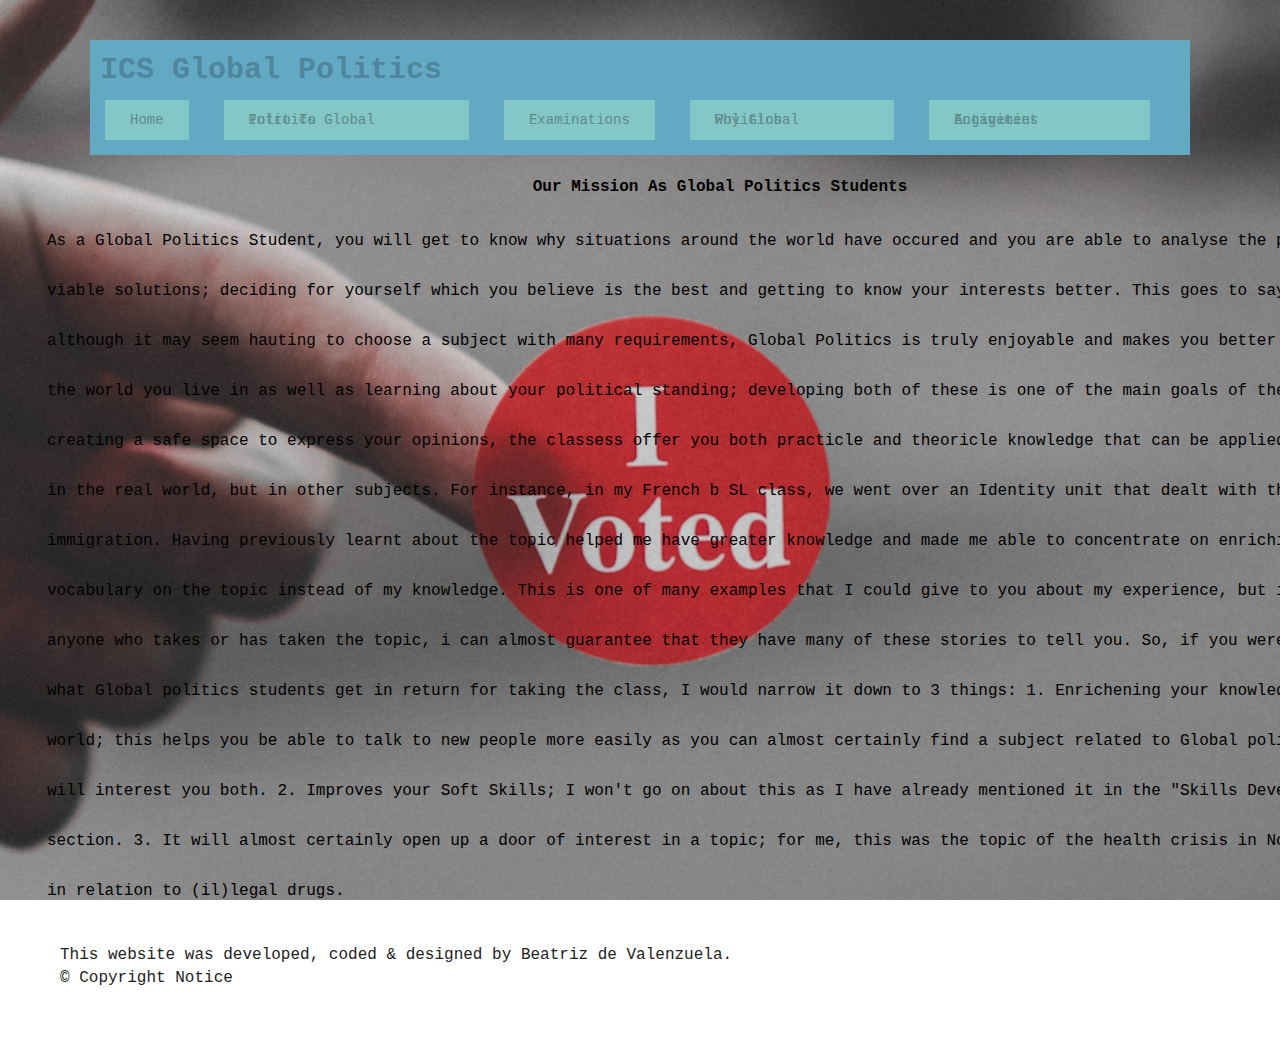
<file: GlopoP4-2.html>
<!DOCTYPE html>
<html lang="english">
	<head>	
		<meta charset="UTF-8">
    <meta name="viewport" content="width=device-width, initial-scale=1.0">
    <title>ICS Global Politics</title>
    <link rel="stylesheet" type="text/css" href="GlopoP4-2.css">
	</head>
	
	<body>
	<header>
		<h1>ICS Global Politics</h1>
		<nav>			
						<ul>
					<li><a href="index.html">Home</a>
					</li>
						</ul>	


						<ul>
					<li><a href="GlopoP2-1.html">Intro To Global Politics</a>
						<ul> 
							<li><a href="GlopoP2-1.html">Core Concepts</a></li>
							<li><a href="GlopoP2-2.html">Core Case Studies</a></li>
							<li><a href="GlopoP2-3.html">Theories</a></li>
						</ul>
					</li>

					<li><a href="GlopoP3-1.html">Examinations</a>
						<ul>
							<li><a href="GlopoP3-1.html">Paper 1</a></li> 
							<li><a href="GlopoP3-2.html">Paper 2</a></li>
							<li><a href="GlopoP3-3.html">Paper 3</a></li>
						</ul>
					</li>

					<li><a href="GlopoP4-1.html">Why Global Politics</a>
						<ul>
							<li><a href="GlopoP4-1.html">Skills Developed</a></li>
							<li><a href="GlopoP4-2.html">Our Mission</a></li>
						</ul>
					</li>

					<li><a href="GlopoP5-1.html">Engagement Activities</a>
					</li>
			</nav>
	</header>
</body>


   <table width= "1350" height= "450">

    <thead>
        <tr>
            <th colspan="3">Our Mission As Global Politics Students</th>
        </tr>
    </thead>
    <tbody>
    	<tr>
           <td colspan="3"></td>
        </tr>
        <tr>
         	<td>As a Global Politics Student, you will get to know why situations around the world have occured and you are able to analyse the possible viable solutions; deciding for yourself which you believe is the best and getting to know your interests better. This goes to say that although it may seem hauting to choose a subject with many requirements, Global Politics is truly enjoyable and makes you better understand the world you live in as well as learning about your political standing; developing both of these is one of the main goals of the course. By creating a safe space to express your opinions, the classess offer you both practicle and theoricle knowledge that can be applied not only in the real world, but in other subjects. For instance, in my French b SL class, we went over an Identity unit that dealt with the idea of immigration. Having previously learnt about the topic helped me have greater knowledge and made me able to concentrate on enriching my vocabulary on the topic instead of my knowledge. This is one of many examples that I could give to you about my experience, but if you ask anyone who takes or has taken the topic, i can almost guarantee that they have many of these stories to tell you. So, if you were to ask me what Global politics students get in return for taking the class, I would narrow it down to 3 things: 1. Enrichening your knowledge of the world; this helps you be able to talk to new people more easily as you can almost certainly find a subject related to Global politics that will interest you both. 2. Improves your Soft Skills; I won't go on about this as I have already mentioned it in the "Skills Developed" section. 3. It will almost certainly open up a door of interest in a topic; for me, this was the topic of the health crisis in North America in relation to (il)legal drugs.</td>
        </tr>
        <tr>
         	<td></td>
        </tr>
         	<td></td>
        </tr>
        <tr>
         	<td></td>
        </tr>
         	<td></td>
        </tr>

    </tbody>
	</table>


<body>

   <footer class="site-footer">
        <p>This website was developed, coded & designed by Beatriz de Valenzuela.</p>
        <p>&copy; Copyright Notice</p>
   </footer>

</body>

</html>
</file>
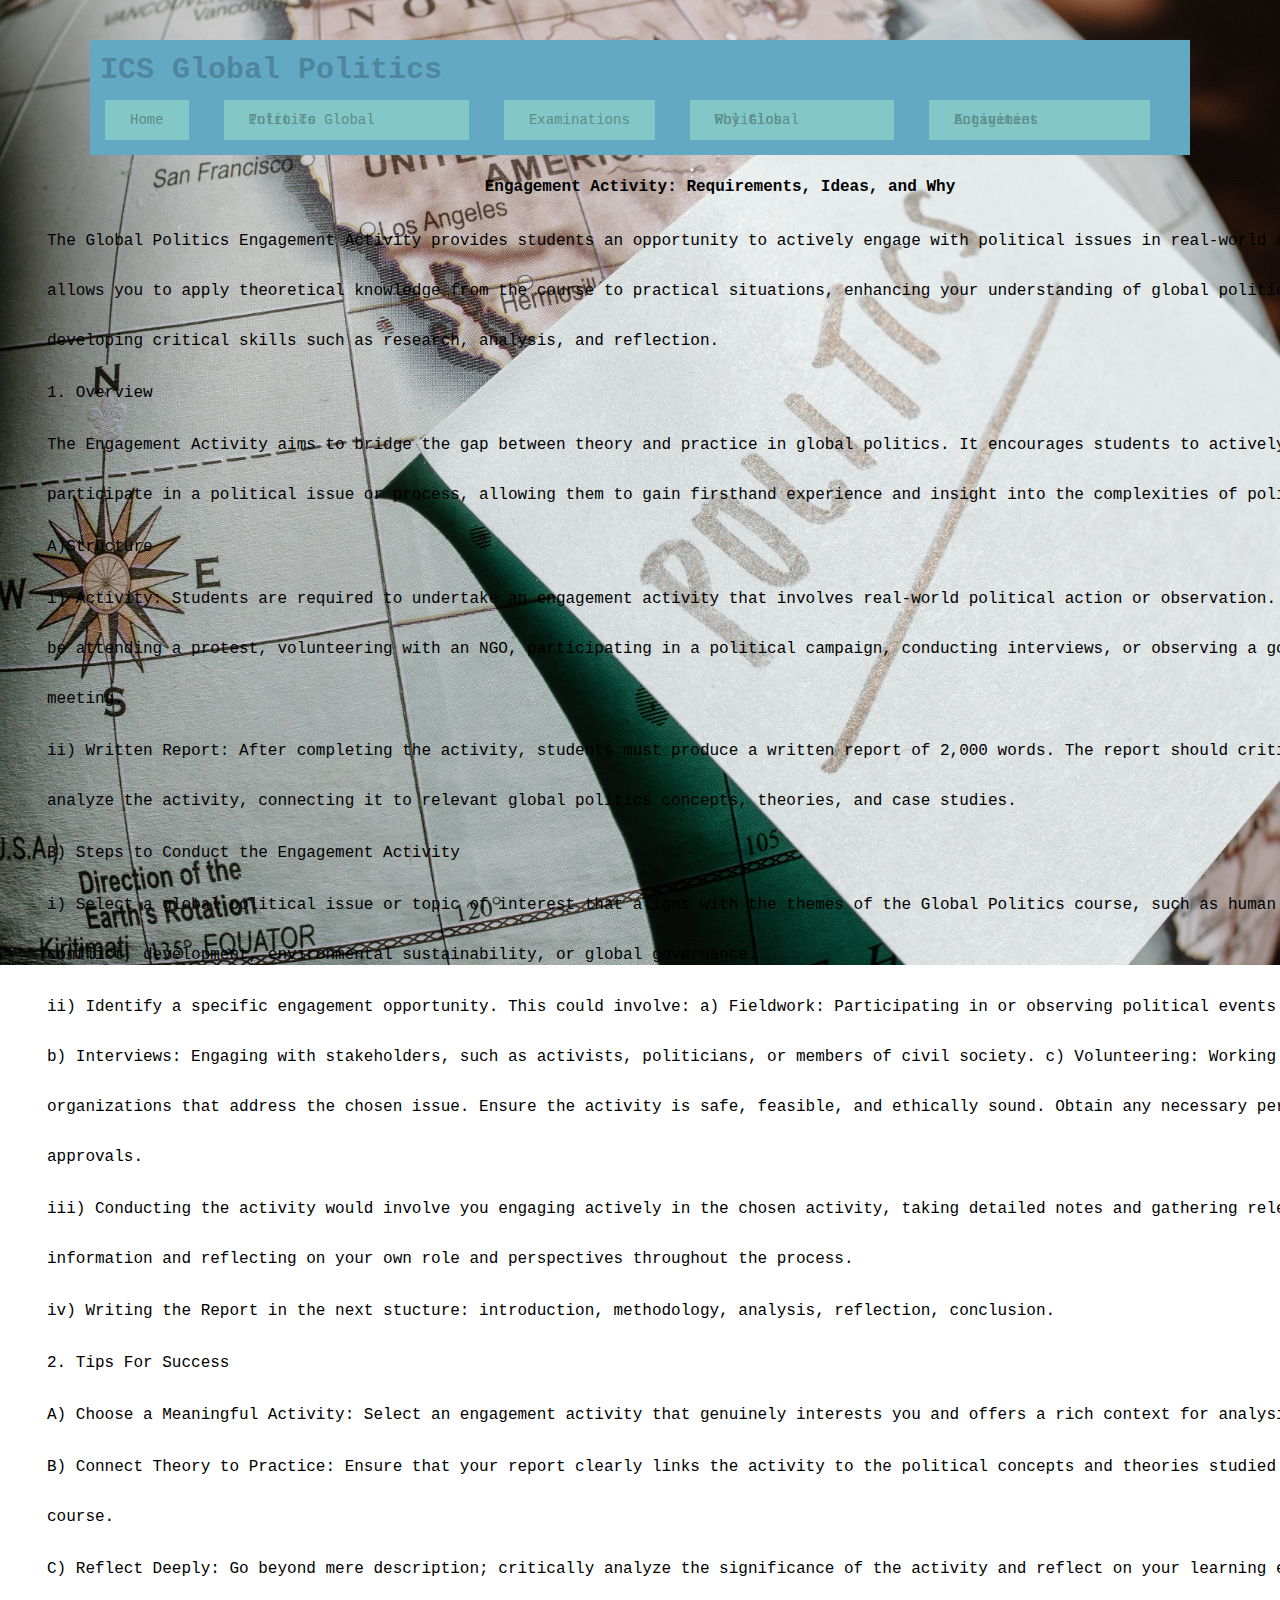
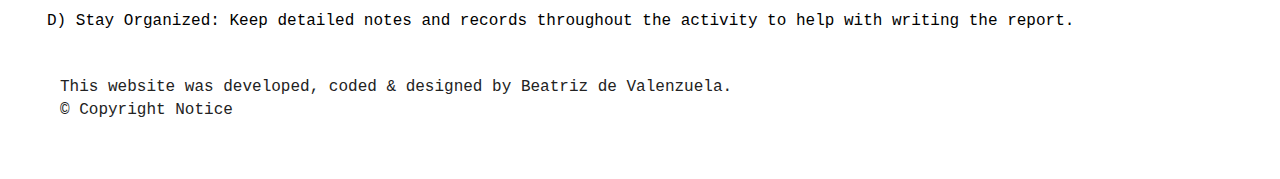
<file: GlopoP5-1.html>
<!DOCTYPE html>
<html lang="english">
	<head>	
		<meta charset="UTF-8">
    <meta name="viewport" content="width=device-width, initial-scale=1.0">
    <title>ICS Global Politics</title>
    <link rel="stylesheet" type="text/css" href="GlopoP5-1.css">
	</head>
	
	<body>
	<header>
		<h1>ICS Global Politics</h1>
		<nav>			
						<ul>
					<li><a href="index.html">Home</a>
					</li>
						</ul>	


						<ul>
					<li><a href="GlopoP2-1.html">Intro To Global Politics</a>
						<ul> 
							<li><a href="GlopoP2-1.html">Core Concepts</a></li>
							<li><a href="GlopoP2-2.html">Core Case Studies</a></li>
							<li><a href="GlopoP2-3.html">Theories</a></li>
						</ul>
					</li>

					<li><a href="GlopoP3-1.html">Examinations</a>
						<ul>
							<li><a href="GlopoP3-1.html">Paper 1</a></li> 
							<li><a href="GlopoP3-2.html">Paper 2</a></li>
							<li><a href="GlopoP3-3.html">Paper 3</a></li>
						</ul>
					</li>

					<li><a href="GlopoP4-1.html">Why Global Politics</a>
						<ul>
							<li><a href="GlopoP4-1.html">Skills Developed</a></li>
							<li><a href="GlopoP4-2.html">Our Mission</a></li>
						</ul>
					</li>

					<li><a href="GlopoP5-1.html">Engagement Activities</a>
					</li>
			</nav>
	</header>
</body>


   <table width= "1350" height= "450">

    <thead>
        <tr>
            <th colspan="3">Engagement Activity: Requirements, Ideas, and Why</th>
        </tr>
    </thead>
    <tbody>
    	<tr>
           <td colspan="3"></td>
        </tr>
        <tr>
         	<td>The Global Politics Engagement Activity provides students an opportunity to actively engage with political issues in real-world contexts. It allows you to apply theoretical knowledge from the course to practical situations, enhancing your understanding of global politics and developing critical skills such as research, analysis, and reflection.</td>
        </tr>
        <tr>
         	<td>1. Overview</td>
        </tr>
         	<td>The Engagement Activity aims to bridge the gap between theory and practice in global politics. It encourages students to actively participate in a political issue or process, allowing them to gain firsthand experience and insight into the complexities of political life.</td>
        </tr>
        <tr>
         	<td>A)Structure</td>
        </tr>
         	<td>i) Activity: Students are required to undertake an engagement activity that involves real-world political action or observation. This could be attending a protest, volunteering with an NGO, participating in a political campaign, conducting interviews, or observing a government meeting.</td>
        </tr>
        <tr>
         	<td>ii) Written Report: After completing the activity, students must produce a written report of 2,000 words. The report should critically analyze the activity, connecting it to relevant global politics concepts, theories, and case studies.</td>
        </tr>
		<tr>
         	<td>B) Steps to Conduct the Engagement Activity</td>
        </tr>
		<tr>
         	<td>i) Select a global political issue or topic of interest that aligns with the themes of the Global Politics course, such as human rights, conflict, development, environmental sustainability, or global governance.</td>
        </tr>
		<tr>
         	<td>ii) Identify a specific engagement opportunity. This could involve: a) Fieldwork: Participating in or observing political events or actions. b) Interviews: Engaging with stakeholders, such as activists, politicians, or members of civil society. c) Volunteering: Working with organizations that address the chosen issue. Ensure the activity is safe, feasible, and ethically sound. Obtain any necessary permissions or approvals.</td>
        </tr>
		<tr>
         	<td>iii) Conducting the activity would involve you engaging actively in the chosen activity, taking detailed notes and gathering relevant information and reflecting on your own role and perspectives throughout the process.</td>
        </tr>
		<tr>
         	<td>iv) Writing the Report in the next stucture: introduction, methodology, analysis, reflection, conclusion.</td>
        </tr>
		<tr>
         	<td>2. Tips For Success</td>
        </tr>
		<tr>
         	<td>A) Choose a Meaningful Activity: Select an engagement activity that genuinely interests you and offers a rich context for analysis.</td>
        </tr>
		<tr>
         	<td>B) Connect Theory to Practice: Ensure that your report clearly links the activity to the political concepts and theories studied in the course.</td>
        </tr>
		<tr>
         	<td>C) Reflect Deeply: Go beyond mere description; critically analyze the significance of the activity and reflect on your learning experience.</td>
        </tr>
		<tr>
         	<td>D) Stay Organized: Keep detailed notes and records throughout the activity to help with writing the report.</td>
        </tr>
		<tr>
         	<td></td>
        </tr>
		<tr>
         	<td></td>
        </tr>
		<tr>
         	<td></td>
        </tr>
		<tr>
         	<td></td>
        </tr>
		<tr>
         	<td></td>
        </tr>

    </tbody>
	</table>


<body>

   <footer class="site-footer">
        <p>This website was developed, coded & designed by Beatriz de Valenzuela.</p>
        <p>&copy; Copyright Notice</p>
   </footer>

</body>

</html>
</file>
<file: GlopoP2-1.css>
* {
    box-sizing: border-box;
    margin: 5px;
    padding: 0;
}

body, html {
    margin: 20px;
    padding: 0;
    background-image: url('Glopo-1-4.png');
    background-size: cover;
    background-attachment: fixed;
    background-repeat: no-repeat;
    font-family: courier new;
    display: flex;
    flex-direction: column;
    min-height: 100vh;
}

header {
    background-color: #64A9C4;
    line-height: 0;
    padding: 5px;
    text-align: left;
    text-color: #4F869C;
    width: calc(100% - 100px);
    margin: 0 auto;
}


h1 {
    font-family: courier new;
    color: #4F869C;
    font-size: 30px;
    line-height: 40px;
}

nav {
    display: flex;
    justify-content: center; /* Center the nav */
}

nav ul {
    list-style: none;
    margin: 0;
    padding: 0;
    display: flex;
}

nav ul li {
    position: relative;
    background-color: #83C7C6;
    margin-right: 30px;
    border-radius: 0;
}

nav ul li:hover {
    background-color: #8CD4D2;
}

nav ul li ul {
    position: absolute;
    display: none;
    padding: 10px;
    border-radius: 0px 0px 4px 4px;
    z-index: 1;
}

nav ul li:hover ul {
    display: block;
}

nav ul li ul li {
    width: 100%;
    float: none; /* Remove float */
}

nav ul li a {
    display: block;
    font-family: courier new;
    color: #5D8C8B;
    font-size: 14px;
    text-decoration: none;
    padding: 15px 20px;
}

.title {
    position: relative;
    text-align: center;
    font-family: courier new;
    color: white;
}

body table {
    font-family: courier new;
    color: white;
    line-height: 50px;
}

.content {
    padding: 20px;
    color: #fff;
    text-align: center;
    flex: 1;
}

footer {
    text-align: left;
    padding: 10px;
    color: white;
    margin-top: auto;
}

footer a {
    color: #fff;
}
</file>
<file: GlopoP2-2.css>
* {
    box-sizing: border-box;
    margin: 5px;
    padding: 0;
}

body, html {
    margin: 20px;
    padding: 0;
    background-image: url('Glopo-1-4.png');
    background-size: cover;
    background-attachment: fixed;
    background-repeat: no-repeat;
    font-family: courier new;
    display: flex;
    flex-direction: column;
    min-height: 100vh;
}

header {
    background-color: #64A9C4;
    line-height: 0;
    padding: 5px;
    text-align: left;
    text-color: #4F869C;
    width: calc(100% - 100px);
    margin: 0 auto;
}


h1 {
    font-family: courier new;
    color: #4F869C;
    font-size: 30px;
    line-height: 40px;
}

nav {
    display: flex;
    justify-content: center; /* Center the nav */
}

nav ul {
    list-style: none;
    margin: 0;
    padding: 0;
    display: flex;
}

nav ul li {
    position: relative;
    background-color: #83C7C6;
    margin-right: 30px;
    border-radius: 0;
}

nav ul li:hover {
    background-color: #8CD4D2;
}

nav ul li ul {
    position: absolute;
    display: none;
    padding: 10px;
    border-radius: 0px 0px 4px 4px;
    z-index: 1;
}

nav ul li:hover ul {
    display: block;
}

nav ul li ul li {
    width: 100%;
    float: none; /* Remove float */
}

nav ul li a {
    display: block;
    font-family: courier new;
    color: #5D8C8B;
    font-size: 14px;
    text-decoration: none;
    padding: 15px 20px;
}

.title {
    position: relative;
    text-align: center;
    font-family: courier new;
    color: white;
}

body table {
    font-family: courier new;
    color: white;
    line-height: 50px;
}

.content {
    padding: 20px;
    color: #fff;
    text-align: center;
    flex: 1;
}

footer {
    text-align: left;
    padding: 10px;
    color: white;
    margin-top: auto;
}

footer a {
    color: #fff;
}
</file>
<file: GlopoP2-3.css>
* {
    box-sizing: border-box;
    margin: 5px;
    padding: 0;
}

body, html {
    margin: 20px;
    padding: 0;
    background-image: url('Glopo-1-4.png');
    background-size: cover;
    background-attachment: fixed;
    background-repeat: no-repeat;
    font-family: courier new;
    display: flex;
    flex-direction: column;
    min-height: 100vh;
}

header {
    background-color: #64A9C4;
    line-height: 0;
    padding: 5px;
    text-align: left;
    text-color: #4F869C;
    width: calc(100% - 100px);
    margin: 0 auto;
}


h1 {
    font-family: courier new;
    color: #4F869C;
    font-size: 30px;
    line-height: 40px;
}

nav {
    display: flex;
    justify-content: center; /* Center the nav */
}

nav ul {
    list-style: none;
    margin: 0;
    padding: 0;
    display: flex;
}

nav ul li {
    position: relative;
    background-color: #83C7C6;
    margin-right: 30px;
    border-radius: 0;
}

nav ul li:hover {
    background-color: #8CD4D2;
}

nav ul li ul {
    position: absolute;
    display: none;
    padding: 10px;
    border-radius: 0px 0px 4px 4px;
    z-index: 1;
}

nav ul li:hover ul {
    display: block;
}

nav ul li ul li {
    width: 100%;
    float: none; /* Remove float */
}

nav ul li a {
    display: block;
    font-family: courier new;
    color: #5D8C8B;
    font-size: 14px;
    text-decoration: none;
    padding: 15px 20px;
}

.title {
    position: relative;
    text-align: center;
    font-family: courier new;
    color: white;
}

body table {
    font-family: courier new;
    color: white;
    line-height: 50px;
}

.content {
    padding: 20px;
    color: #fff;
    text-align: center;
    flex: 1;
}

footer {
    text-align: left;
    padding: 10px;
    color: white;
    margin-top: auto;
}

footer a {
    color: #fff;
}
</file>
<file: GlopoP3-1.css>
* {
    box-sizing: border-box;
    margin: 5px;
    padding: 0;
}

body, html {
    margin: 20px;
    padding: 0;
    background-image: url('Glopo-2-1.png');
    background-size: cover;
    background-attachment: fixed;
    background-repeat: no-repeat;
    font-family: courier new;
    display: flex;
    flex-direction: column;
    min-height: 100vh;
}

header {
    background-color: #64A9C4;
    line-height: 0;
    padding: 5px;
    text-align: left;
    text-color: #4F869C;
    width: calc(100% - 100px);
    margin: 0 auto;
}


h1 {
    font-family: courier new;
    color: #4F869C;
    font-size: 30px;
    line-height: 40px;
}

nav {
    display: flex;
    justify-content: center; /* Center the nav */
}

nav ul {
    list-style: none;
    margin: 0;
    padding: 0;
    display: flex;
}

nav ul li {
    position: relative;
    background-color: #83C7C6;
    margin-right: 30px;
    border-radius: 0;
}

nav ul li:hover {
    background-color: #8CD4D2;
}

nav ul li ul {
    position: absolute;
    display: none;
    padding: 10px;
    border-radius: 0px 0px 4px 4px;
    z-index: 1;
}

nav ul li:hover ul {
    display: block;
}

nav ul li ul li {
    width: 100%;
    float: none; /* Remove float */
}

nav ul li a {
    display: block;
    font-family: courier new;
    color: #5D8C8B;
    font-size: 14px;
    text-decoration: none;
    padding: 15px 20px;
}

.title {
    position: relative;
    text-align: center;
    font-family: courier new;
    color: #222;
}

body table {
    font-family: courier new;
    color: #222;
    line-height: 50px;
}

.content {
    padding: 20px;
    color: #fff;
    text-align: center;
    flex: 1;
}

footer {
    text-align: left;
    padding: 10px;
    color: #222;
    margin-top: auto;
}

footer a {
    color: #fff;
}
</file>
<file: GlopoP3-2.css>
* {
    box-sizing: border-box;
    margin: 5px;
    padding: 0;
}

body, html {
    margin: 20px;
    padding: 0;
    background-image: url('Glopo-2-1.png');
    background-size: cover;
    background-attachment: fixed;
    background-repeat: no-repeat;
    font-family: courier new;
    display: flex;
    flex-direction: column;
    min-height: 100vh;
}

header {
    background-color: #64A9C4;
    line-height: 0;
    padding: 5px;
    text-align: left;
    text-color: #4F869C;
    width: calc(100% - 100px);
    margin: 0 auto;
}


h1 {
    font-family: courier new;
    color: #4F869C;
    font-size: 30px;
    line-height: 40px;
}

nav {
    display: flex;
    justify-content: center; /* Center the nav */
}

nav ul {
    list-style: none;
    margin: 0;
    padding: 0;
    display: flex;
}

nav ul li {
    position: relative;
    background-color: #83C7C6;
    margin-right: 30px;
    border-radius: 0;
}

nav ul li:hover {
    background-color: #8CD4D2;
}

nav ul li ul {
    position: absolute;
    display: none;
    padding: 10px;
    border-radius: 0px 0px 4px 4px;
    z-index: 1;
}

nav ul li:hover ul {
    display: block;
}

nav ul li ul li {
    width: 100%;
    float: none; /* Remove float */
}

nav ul li a {
    display: block;
    font-family: courier new;
    color: #5D8C8B;
    font-size: 14px;
    text-decoration: none;
    padding: 15px 20px;
}

.title {
    position: relative;
    text-align: center;
    font-family: courier new;
    color: #222;
}

body table {
    font-family: courier new;
    color: #222;
    line-height: 50px;
}

.content {
    padding: 20px;
    color: #fff;
    text-align: center;
    flex: 1;
}

footer {
    text-align: left;
    padding: 10px;
    color: #222;
    margin-top: auto;
}

footer a {
    color: #fff;
}
</file>
<file: GlopoP3-3.css>
* {
    box-sizing: border-box;
    margin: 5px;
    padding: 0;
}

body, html {
    margin: 20px;
    padding: 0;
    background-image: url('Glopo-2-1.png');
    background-size: cover;
    background-attachment: fixed;
    background-repeat: no-repeat;
    font-family: courier new;
    display: flex;
    flex-direction: column;
    min-height: 100vh;
}

header {
    background-color: #64A9C4;
    line-height: 0;
    padding: 5px;
    text-align: left;
    text-color: #4F869C;
    width: calc(100% - 100px);
    margin: 0 auto;
}


h1 {
    font-family: courier new;
    color: #4F869C;
    font-size: 30px;
    line-height: 40px;
}

nav {
    display: flex;
    justify-content: center; /* Center the nav */
}

nav ul {
    list-style: none;
    margin: 0;
    padding: 0;
    display: flex;
}

nav ul li {
    position: relative;
    background-color: #83C7C6;
    margin-right: 30px;
    border-radius: 0;
}

nav ul li:hover {
    background-color: #8CD4D2;
}

nav ul li ul {
    position: absolute;
    display: none;
    padding: 10px;
    border-radius: 0px 0px 4px 4px;
    z-index: 1;
}

nav ul li:hover ul {
    display: block;
}

nav ul li ul li {
    width: 100%;
    float: none; /* Remove float */
}

nav ul li a {
    display: block;
    font-family: courier new;
    color: #5D8C8B;
    font-size: 14px;
    text-decoration: none;
    padding: 15px 20px;
}

.title {
    position: relative;
    text-align: center;
    font-family: courier new;
    color: #222;
}

body table {
    font-family: courier new;
    color: #222;
    line-height: 50px;
}

.content {
    padding: 20px;
    color: #fff;
    text-align: center;
    flex: 1;
}

footer {
    text-align: left;
    padding: 10px;
    color: #222;
    margin-top: auto;
}

footer a {
    color: #fff;
}
</file>
<file: GlopoP4-1.css>
* {
    box-sizing: border-box;
    margin: 5px;
    padding: 0;
}

body, html {
    margin: 20px;
    padding: 0;
    background-image: url('Glopo-1-8.png');
    background-size: cover;
    background-attachment: fixed;
    background-repeat: no-repeat;
    font-family: courier new;
    display: flex;
    flex-direction: column;
    min-height: 100vh;
}

header {
    background-color: #64A9C4;
    line-height: 0;
    padding: 5px;
    text-align: left;
    text-color: #4F869C;
    width: calc(100% - 100px);
    margin: 0 auto;
}


h1 {
    font-family: courier new;
    color: #4F869C;
    font-size: 30px;
    line-height: 40px;
}

nav {
    display: flex;
    justify-content: center; /* Center the nav */
}

nav ul {
    list-style: none;
    margin: 0;
    padding: 0;
    display: flex;
}

nav ul li {
    position: relative;
    background-color: #83C7C6;
    margin-right: 30px;
    border-radius: 0;
}

nav ul li:hover {
    background-color: #8CD4D2;
}

nav ul li ul {
    position: absolute;
    display: none;
    padding: 10px;
    border-radius: 0px 0px 4px 4px;
    z-index: 1;
}

nav ul li:hover ul {
    display: block;
}

nav ul li ul li {
    width: 100%;
    float: none; /* Remove float */
}

nav ul li a {
    display: block;
    font-family: courier new;
    color: #5D8C8B;
    font-size: 14px;
    text-decoration: none;
    padding: 15px 20px;
}

.title {
    position: relative;
    text-align: center;
    font-family: courier new;
    color: #222;
}

body table {
    font-family: courier new;
    color: dark grey;
    line-height: 50px;
}

.content {
    padding: 20px;
    color: #fff;
    text-align: center;
    flex: 1;
}

footer {
    text-align: left;
    padding: 10px;
    color: #222;
    margin-top: auto;
}

footer a {
    color: #fff;
}
</file>
<file: GlopoP4-2.css>
* {
    box-sizing: border-box;
    margin: 5px;
    padding: 0;
}

body, html {
    margin: 20px;
    padding: 0;
    background-image: url('Glopo-1-8.png');
    background-size: cover;
    background-attachment: fixed;
    background-repeat: no-repeat;
    font-family: courier new;
    display: flex;
    flex-direction: column;
    min-height: 100vh;
}

header {
    background-color: #64A9C4;
    line-height: 0;
    padding: 5px;
    text-align: left;
    text-color: #4F869C;
    width: calc(100% - 100px);
    margin: 0 auto;
}


h1 {
    font-family: courier new;
    color: #4F869C;
    font-size: 30px;
    line-height: 40px;
}

nav {
    display: flex;
    justify-content: center; /* Center the nav */
}

nav ul {
    list-style: none;
    margin: 0;
    padding: 0;
    display: flex;
}

nav ul li {
    position: relative;
    background-color: #83C7C6;
    margin-right: 30px;
    border-radius: 0;
}

nav ul li:hover {
    background-color: #8CD4D2;
}

nav ul li ul {
    position: absolute;
    display: none;
    padding: 10px;
    border-radius: 0px 0px 4px 4px;
    z-index: 1;
}

nav ul li:hover ul {
    display: block;
}

nav ul li ul li {
    width: 100%;
    float: none; /* Remove float */
}

nav ul li a {
    display: block;
    font-family: courier new;
    color: #5D8C8B;
    font-size: 14px;
    text-decoration: none;
    padding: 15px 20px;
}

.title {
    position: relative;
    text-align: center;
    font-family: courier new;
    color: #222;
}

body table {
    font-family: courier new;
    color: dark grey;
    line-height: 50px;
}

.content {
    padding: 20px;
    color: #fff;
    text-align: center;
    flex: 1;
}

footer {
    text-align: left;
    padding: 10px;
    color: #222;
    margin-top: auto;
}

footer a {
    color: #fff;
}
</file>
<file: GlopoP5-1.css>
* {
    box-sizing: border-box;
    margin: 5px;
    padding: 0;
}

body, html {
    margin: 20px;
    padding: 0;
    background-image: url('Glopo-1-5.png');
    background-size: cover;
    background-attachment: fixed;
    background-repeat: no-repeat;
    font-family: courier new;
    display: flex;
    flex-direction: column;
    min-height: 100vh;
}

header {
    background-color: #64A9C4;
    line-height: 0;
    padding: 5px;
    text-align: left;
    text-color: #4F869C;
    width: calc(100% - 100px);
    margin: 0 auto;
}


h1 {
    font-family: courier new;
    color: #4F869C;
    font-size: 30px;
    line-height: 40px;
}

nav {
    display: flex;
    justify-content: center; /* Center the nav */
}

nav ul {
    list-style: none;
    margin: 0;
    padding: 0;
    display: flex;
}

nav ul li {
    position: relative;
    background-color: #83C7C6;
    margin-right: 30px;
    border-radius: 0;
}

nav ul li:hover {
    background-color: #8CD4D2;
}

nav ul li ul {
    position: absolute;
    display: none;
    padding: 10px;
    border-radius: 0px 0px 4px 4px;
    z-index: 1;
}

nav ul li:hover ul {
    display: block;
}

nav ul li ul li {
    width: 100%;
    float: none; /* Remove float */
}

nav ul li a {
    display: block;
    font-family: courier new;
    color: #5D8C8B;
    font-size: 14px;
    text-decoration: none;
    padding: 15px 20px;
}

.title {
    position: relative;
    text-align: center;
    font-family: courier new;
    color: #222;
}

body table {
    font-family: courier new;
    color: drak grey;
    line-height: 50px;
}

.content {
    padding: 20px;
    color: #fff;
    text-align: center;
    flex: 1;
}

footer {
    text-align: left;
    padding: 10px;
    color: #222;
    margin-top: auto;
}

footer a {
    color: #fff;
</file>
